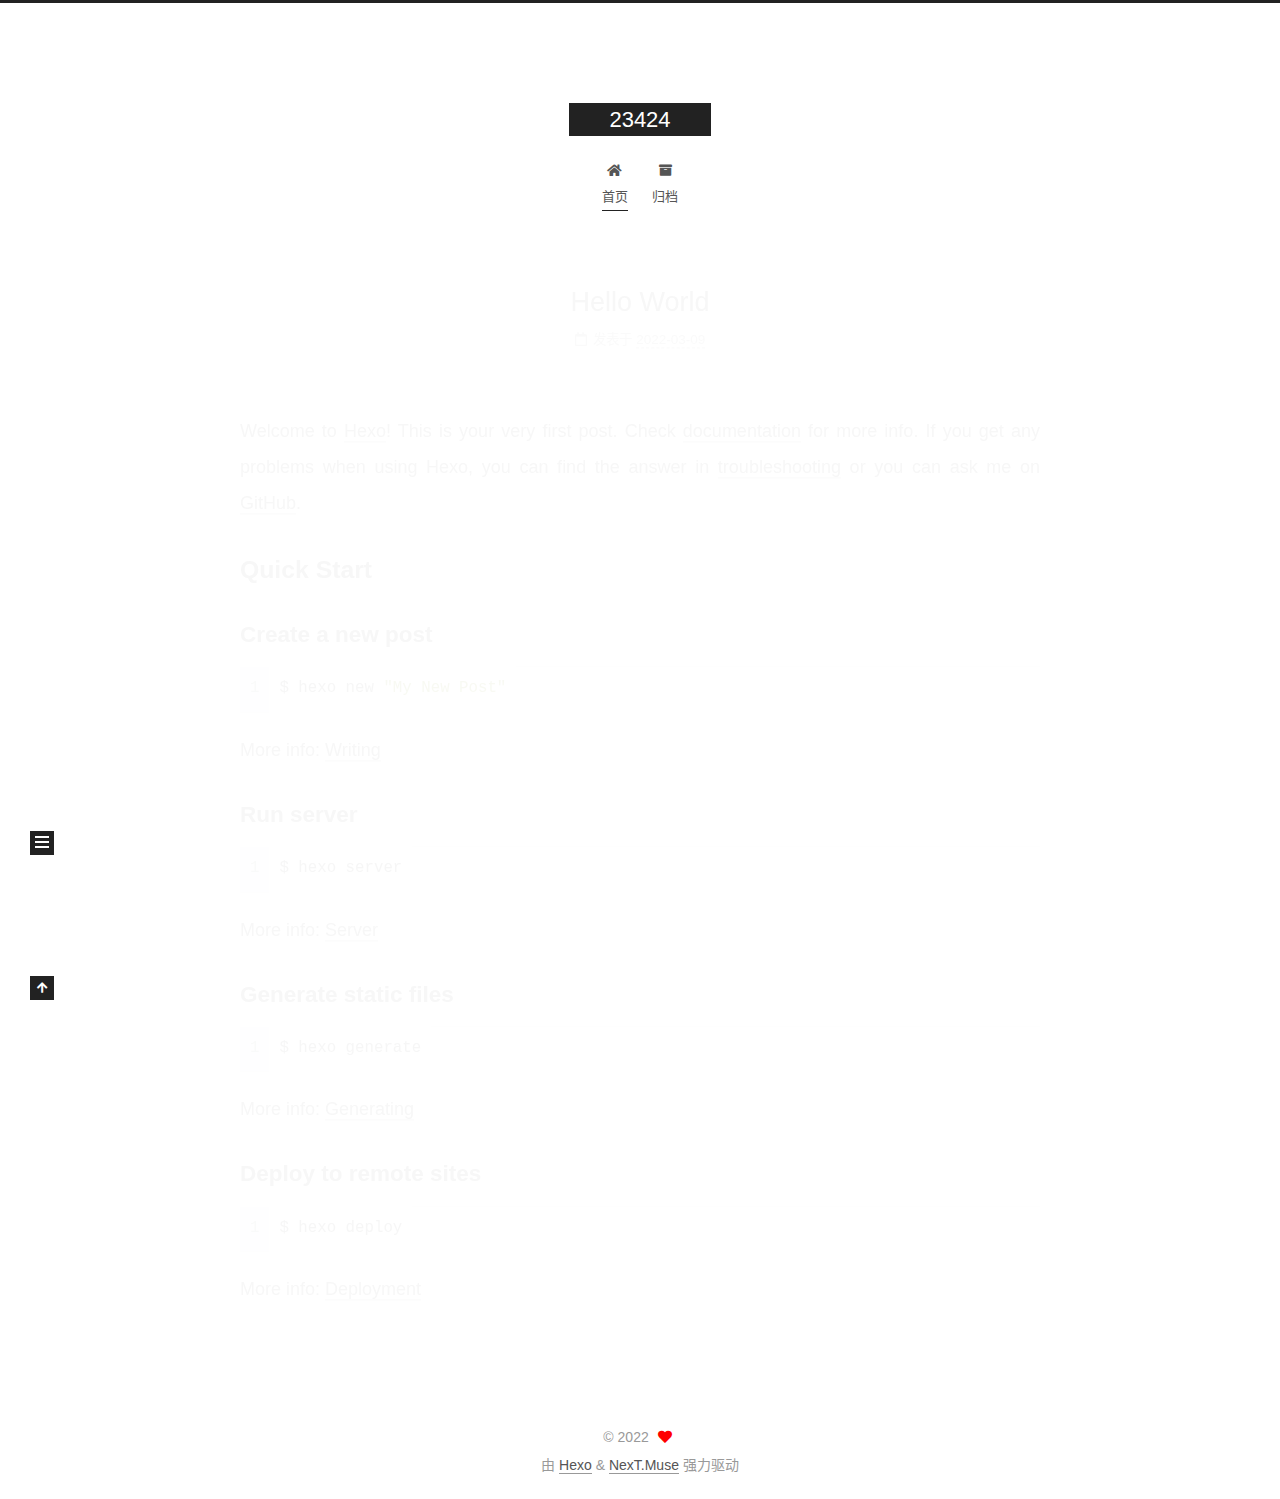
<file: index.html>
<!DOCTYPE html>
<html lang="zh-CN">
<head>
  <meta charset="UTF-8">
<meta name="viewport" content="width=device-width, initial-scale=1, maximum-scale=2">
<meta name="theme-color" content="#222">
<meta name="generator" content="Hexo 6.0.0">
  <link rel="apple-touch-icon" sizes="180x180" href="/images/apple-touch-icon-next.png">
  <link rel="icon" type="image/png" sizes="32x32" href="/images/favicon-32x32-next.png">
  <link rel="icon" type="image/png" sizes="16x16" href="/images/favicon-16x16-next.png">
  <link rel="mask-icon" href="/images/logo.svg" color="#222">

<link rel="stylesheet" href="/css/main.css">


<link rel="stylesheet" href="/lib/font-awesome/css/all.min.css">

<script id="hexo-configurations">
    var NexT = window.NexT || {};
    var CONFIG = {"hostname":"example.com","root":"/","scheme":"Muse","version":"7.8.0","exturl":false,"sidebar":{"position":"left","display":"post","padding":18,"offset":12,"onmobile":false},"copycode":{"enable":false,"show_result":false,"style":null},"back2top":{"enable":true,"sidebar":false,"scrollpercent":false},"bookmark":{"enable":false,"color":"#222","save":"auto"},"fancybox":false,"mediumzoom":false,"lazyload":false,"pangu":false,"comments":{"style":"tabs","active":null,"storage":true,"lazyload":false,"nav":null},"algolia":{"hits":{"per_page":10},"labels":{"input_placeholder":"Search for Posts","hits_empty":"We didn't find any results for the search: ${query}","hits_stats":"${hits} results found in ${time} ms"}},"localsearch":{"enable":false,"trigger":"auto","top_n_per_article":1,"unescape":false,"preload":false},"motion":{"enable":true,"async":false,"transition":{"post_block":"fadeIn","post_header":"slideDownIn","post_body":"slideDownIn","coll_header":"slideLeftIn","sidebar":"slideUpIn"}}};
  </script>

  <meta property="og:type" content="website">
<meta property="og:title" content="23424">
<meta property="og:url" content="http://example.com/index.html">
<meta property="og:site_name" content="23424">
<meta property="og:locale" content="zh_CN">
<meta name="twitter:card" content="summary">

<link rel="canonical" href="http://example.com/">


<script id="page-configurations">
  // https://hexo.io/docs/variables.html
  CONFIG.page = {
    sidebar: "",
    isHome : true,
    isPost : false,
    lang   : 'zh-CN'
  };
</script>

  <title>23424</title>
  






  <noscript>
  <style>
  .use-motion .brand,
  .use-motion .menu-item,
  .sidebar-inner,
  .use-motion .post-block,
  .use-motion .pagination,
  .use-motion .comments,
  .use-motion .post-header,
  .use-motion .post-body,
  .use-motion .collection-header { opacity: initial; }

  .use-motion .site-title,
  .use-motion .site-subtitle {
    opacity: initial;
    top: initial;
  }

  .use-motion .logo-line-before i { left: initial; }
  .use-motion .logo-line-after i { right: initial; }
  </style>
</noscript>

</head>

<body itemscope itemtype="http://schema.org/WebPage">
  <div class="container use-motion">
    <div class="headband"></div>

    <header class="header" itemscope itemtype="http://schema.org/WPHeader">
      <div class="header-inner"><div class="site-brand-container">
  <div class="site-nav-toggle">
    <div class="toggle" aria-label="切换导航栏">
      <span class="toggle-line toggle-line-first"></span>
      <span class="toggle-line toggle-line-middle"></span>
      <span class="toggle-line toggle-line-last"></span>
    </div>
  </div>

  <div class="site-meta">

    <a href="/" class="brand" rel="start">
      <span class="logo-line-before"><i></i></span>
      <h1 class="site-title">23424</h1>
      <span class="logo-line-after"><i></i></span>
    </a>
  </div>

  <div class="site-nav-right">
    <div class="toggle popup-trigger">
    </div>
  </div>
</div>




<nav class="site-nav">
  <ul id="menu" class="main-menu menu">
        <li class="menu-item menu-item-home">

    <a href="/" rel="section"><i class="fa fa-home fa-fw"></i>首页</a>

  </li>
        <li class="menu-item menu-item-archives">

    <a href="/archives/" rel="section"><i class="fa fa-archive fa-fw"></i>归档</a>

  </li>
  </ul>
</nav>




</div>
    </header>

    
  <div class="back-to-top">
    <i class="fa fa-arrow-up"></i>
    <span>0%</span>
  </div>


    <main class="main">
      <div class="main-inner">
        <div class="content-wrap">
          

          <div class="content index posts-expand">
            
      
  
  
  <article itemscope itemtype="http://schema.org/Article" class="post-block" lang="zh-CN">
    <link itemprop="mainEntityOfPage" href="http://example.com/2022/03/09/hello-world/">

    <span hidden itemprop="author" itemscope itemtype="http://schema.org/Person">
      <meta itemprop="image" content="/images/avatar.gif">
      <meta itemprop="name" content="">
      <meta itemprop="description" content="">
    </span>

    <span hidden itemprop="publisher" itemscope itemtype="http://schema.org/Organization">
      <meta itemprop="name" content="23424">
    </span>
      <header class="post-header">
        <h2 class="post-title" itemprop="name headline">
          
            <a href="/2022/03/09/hello-world/" class="post-title-link" itemprop="url">Hello World</a>
        </h2>

        <div class="post-meta">
            <span class="post-meta-item">
              <span class="post-meta-item-icon">
                <i class="far fa-calendar"></i>
              </span>
              <span class="post-meta-item-text">发表于</span>

              <time title="创建时间：2022-03-09 15:00:31" itemprop="dateCreated datePublished" datetime="2022-03-09T15:00:31+08:00">2022-03-09</time>
            </span>

          

        </div>
      </header>

    
    
    
    <div class="post-body" itemprop="articleBody">

      
          <p>Welcome to <a target="_blank" rel="noopener" href="https://hexo.io/">Hexo</a>! This is your very first post. Check <a target="_blank" rel="noopener" href="https://hexo.io/docs/">documentation</a> for more info. If you get any problems when using Hexo, you can find the answer in <a target="_blank" rel="noopener" href="https://hexo.io/docs/troubleshooting.html">troubleshooting</a> or you can ask me on <a target="_blank" rel="noopener" href="https://github.com/hexojs/hexo/issues">GitHub</a>.</p>
<h2 id="Quick-Start"><a href="#Quick-Start" class="headerlink" title="Quick Start"></a>Quick Start</h2><h3 id="Create-a-new-post"><a href="#Create-a-new-post" class="headerlink" title="Create a new post"></a>Create a new post</h3><figure class="highlight bash"><table><tr><td class="gutter"><pre><span class="line">1</span><br></pre></td><td class="code"><pre><span class="line">$ hexo new <span class="string">&quot;My New Post&quot;</span></span><br></pre></td></tr></table></figure>

<p>More info: <a target="_blank" rel="noopener" href="https://hexo.io/docs/writing.html">Writing</a></p>
<h3 id="Run-server"><a href="#Run-server" class="headerlink" title="Run server"></a>Run server</h3><figure class="highlight bash"><table><tr><td class="gutter"><pre><span class="line">1</span><br></pre></td><td class="code"><pre><span class="line">$ hexo server</span><br></pre></td></tr></table></figure>

<p>More info: <a target="_blank" rel="noopener" href="https://hexo.io/docs/server.html">Server</a></p>
<h3 id="Generate-static-files"><a href="#Generate-static-files" class="headerlink" title="Generate static files"></a>Generate static files</h3><figure class="highlight bash"><table><tr><td class="gutter"><pre><span class="line">1</span><br></pre></td><td class="code"><pre><span class="line">$ hexo generate</span><br></pre></td></tr></table></figure>

<p>More info: <a target="_blank" rel="noopener" href="https://hexo.io/docs/generating.html">Generating</a></p>
<h3 id="Deploy-to-remote-sites"><a href="#Deploy-to-remote-sites" class="headerlink" title="Deploy to remote sites"></a>Deploy to remote sites</h3><figure class="highlight bash"><table><tr><td class="gutter"><pre><span class="line">1</span><br></pre></td><td class="code"><pre><span class="line">$ hexo deploy</span><br></pre></td></tr></table></figure>

<p>More info: <a target="_blank" rel="noopener" href="https://hexo.io/docs/one-command-deployment.html">Deployment</a></p>

      
    </div>

    
    
    
      <footer class="post-footer">
        <div class="post-eof"></div>
      </footer>
  </article>
  
  
  


  



          </div>
          

<script>
  window.addEventListener('tabs:register', () => {
    let { activeClass } = CONFIG.comments;
    if (CONFIG.comments.storage) {
      activeClass = localStorage.getItem('comments_active') || activeClass;
    }
    if (activeClass) {
      let activeTab = document.querySelector(`a[href="#comment-${activeClass}"]`);
      if (activeTab) {
        activeTab.click();
      }
    }
  });
  if (CONFIG.comments.storage) {
    window.addEventListener('tabs:click', event => {
      if (!event.target.matches('.tabs-comment .tab-content .tab-pane')) return;
      let commentClass = event.target.classList[1];
      localStorage.setItem('comments_active', commentClass);
    });
  }
</script>

        </div>
          
  
  <div class="toggle sidebar-toggle">
    <span class="toggle-line toggle-line-first"></span>
    <span class="toggle-line toggle-line-middle"></span>
    <span class="toggle-line toggle-line-last"></span>
  </div>

  <aside class="sidebar">
    <div class="sidebar-inner">

      <ul class="sidebar-nav motion-element">
        <li class="sidebar-nav-toc">
          文章目录
        </li>
        <li class="sidebar-nav-overview">
          站点概览
        </li>
      </ul>

      <!--noindex-->
      <div class="post-toc-wrap sidebar-panel">
      </div>
      <!--/noindex-->

      <div class="site-overview-wrap sidebar-panel">
        <div class="site-author motion-element" itemprop="author" itemscope itemtype="http://schema.org/Person">
  <p class="site-author-name" itemprop="name"></p>
  <div class="site-description" itemprop="description"></div>
</div>
<div class="site-state-wrap motion-element">
  <nav class="site-state">
      <div class="site-state-item site-state-posts">
          <a href="/archives/">
        
          <span class="site-state-item-count">1</span>
          <span class="site-state-item-name">日志</span>
        </a>
      </div>
  </nav>
</div>



      </div>

    </div>
  </aside>
  <div id="sidebar-dimmer"></div>


      </div>
    </main>

    <footer class="footer">
      <div class="footer-inner">
        

        

<div class="copyright">
  
  &copy; 
  <span itemprop="copyrightYear">2022</span>
  <span class="with-love">
    <i class="fa fa-heart"></i>
  </span>
  <span class="author" itemprop="copyrightHolder"></span>
</div>
  <div class="powered-by">由 <a href="https://hexo.io/" class="theme-link" rel="noopener" target="_blank">Hexo</a> & <a href="https://muse.theme-next.org/" class="theme-link" rel="noopener" target="_blank">NexT.Muse</a> 强力驱动
  </div>

        








      </div>
    </footer>
  </div>

  
  <script src="/lib/anime.min.js"></script>
  <script src="/lib/velocity/velocity.min.js"></script>
  <script src="/lib/velocity/velocity.ui.min.js"></script>

<script src="/js/utils.js"></script>

<script src="/js/motion.js"></script>


<script src="/js/schemes/muse.js"></script>


<script src="/js/next-boot.js"></script>




  















  

  

</body>
</html>
</file>
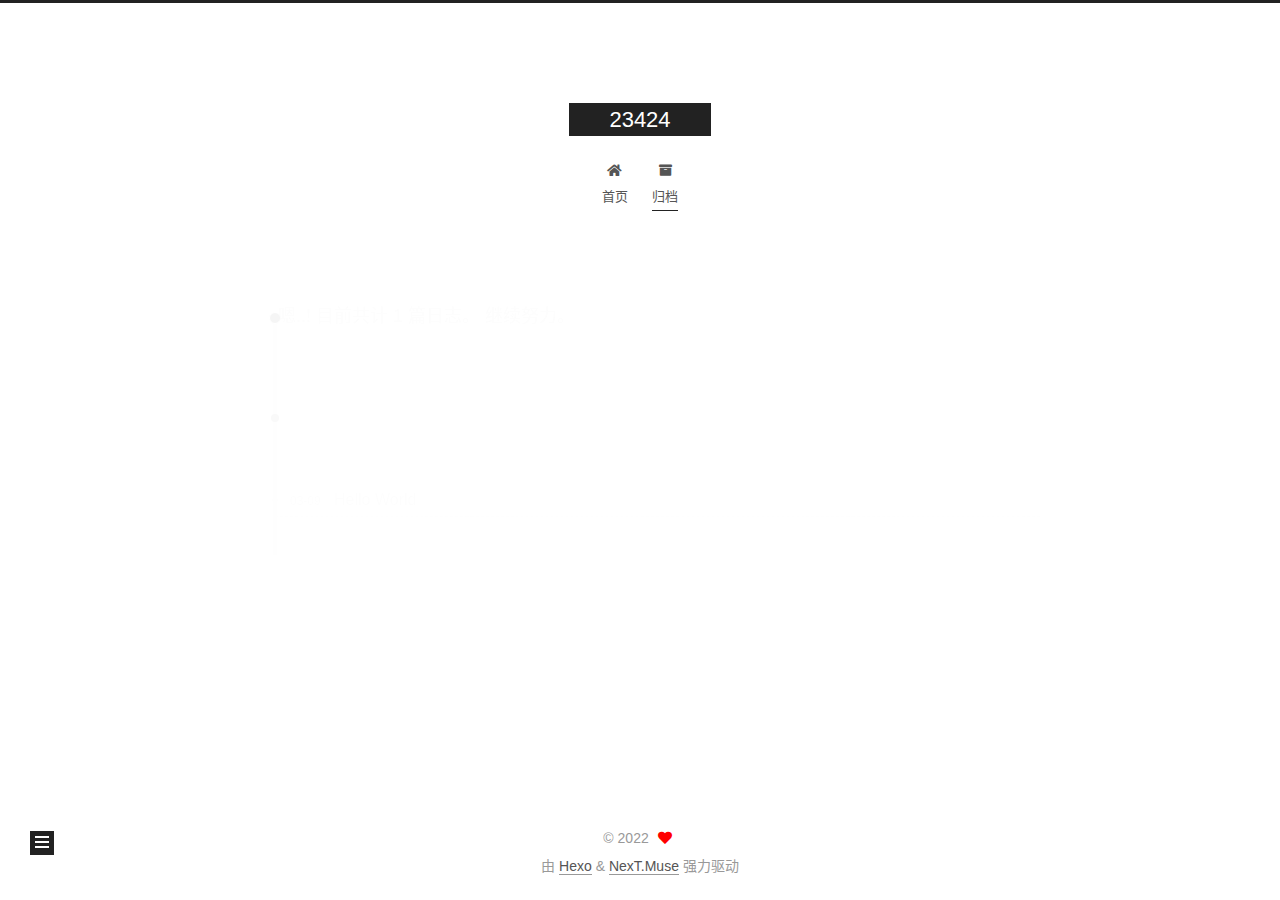
<file: archives/index.html>
<!DOCTYPE html>
<html lang="zh-CN">
<head>
  <meta charset="UTF-8">
<meta name="viewport" content="width=device-width, initial-scale=1, maximum-scale=2">
<meta name="theme-color" content="#222">
<meta name="generator" content="Hexo 6.0.0">
  <link rel="apple-touch-icon" sizes="180x180" href="/images/apple-touch-icon-next.png">
  <link rel="icon" type="image/png" sizes="32x32" href="/images/favicon-32x32-next.png">
  <link rel="icon" type="image/png" sizes="16x16" href="/images/favicon-16x16-next.png">
  <link rel="mask-icon" href="/images/logo.svg" color="#222">

<link rel="stylesheet" href="/css/main.css">


<link rel="stylesheet" href="/lib/font-awesome/css/all.min.css">

<script id="hexo-configurations">
    var NexT = window.NexT || {};
    var CONFIG = {"hostname":"example.com","root":"/","scheme":"Muse","version":"7.8.0","exturl":false,"sidebar":{"position":"left","display":"post","padding":18,"offset":12,"onmobile":false},"copycode":{"enable":false,"show_result":false,"style":null},"back2top":{"enable":true,"sidebar":false,"scrollpercent":false},"bookmark":{"enable":false,"color":"#222","save":"auto"},"fancybox":false,"mediumzoom":false,"lazyload":false,"pangu":false,"comments":{"style":"tabs","active":null,"storage":true,"lazyload":false,"nav":null},"algolia":{"hits":{"per_page":10},"labels":{"input_placeholder":"Search for Posts","hits_empty":"We didn't find any results for the search: ${query}","hits_stats":"${hits} results found in ${time} ms"}},"localsearch":{"enable":false,"trigger":"auto","top_n_per_article":1,"unescape":false,"preload":false},"motion":{"enable":true,"async":false,"transition":{"post_block":"fadeIn","post_header":"slideDownIn","post_body":"slideDownIn","coll_header":"slideLeftIn","sidebar":"slideUpIn"}}};
  </script>

  <meta property="og:type" content="website">
<meta property="og:title" content="23424">
<meta property="og:url" content="http://example.com/archives/index.html">
<meta property="og:site_name" content="23424">
<meta property="og:locale" content="zh_CN">
<meta name="twitter:card" content="summary">

<link rel="canonical" href="http://example.com/archives/">


<script id="page-configurations">
  // https://hexo.io/docs/variables.html
  CONFIG.page = {
    sidebar: "",
    isHome : false,
    isPost : false,
    lang   : 'zh-CN'
  };
</script>

  <title>归档 | 23424</title>
  






  <noscript>
  <style>
  .use-motion .brand,
  .use-motion .menu-item,
  .sidebar-inner,
  .use-motion .post-block,
  .use-motion .pagination,
  .use-motion .comments,
  .use-motion .post-header,
  .use-motion .post-body,
  .use-motion .collection-header { opacity: initial; }

  .use-motion .site-title,
  .use-motion .site-subtitle {
    opacity: initial;
    top: initial;
  }

  .use-motion .logo-line-before i { left: initial; }
  .use-motion .logo-line-after i { right: initial; }
  </style>
</noscript>

</head>

<body itemscope itemtype="http://schema.org/WebPage">
  <div class="container use-motion">
    <div class="headband"></div>

    <header class="header" itemscope itemtype="http://schema.org/WPHeader">
      <div class="header-inner"><div class="site-brand-container">
  <div class="site-nav-toggle">
    <div class="toggle" aria-label="切换导航栏">
      <span class="toggle-line toggle-line-first"></span>
      <span class="toggle-line toggle-line-middle"></span>
      <span class="toggle-line toggle-line-last"></span>
    </div>
  </div>

  <div class="site-meta">

    <a href="/" class="brand" rel="start">
      <span class="logo-line-before"><i></i></span>
      <h1 class="site-title">23424</h1>
      <span class="logo-line-after"><i></i></span>
    </a>
  </div>

  <div class="site-nav-right">
    <div class="toggle popup-trigger">
    </div>
  </div>
</div>




<nav class="site-nav">
  <ul id="menu" class="main-menu menu">
        <li class="menu-item menu-item-home">

    <a href="/" rel="section"><i class="fa fa-home fa-fw"></i>首页</a>

  </li>
        <li class="menu-item menu-item-archives">

    <a href="/archives/" rel="section"><i class="fa fa-archive fa-fw"></i>归档</a>

  </li>
  </ul>
</nav>




</div>
    </header>

    
  <div class="back-to-top">
    <i class="fa fa-arrow-up"></i>
    <span>0%</span>
  </div>


    <main class="main">
      <div class="main-inner">
        <div class="content-wrap">
          

          <div class="content archive">
            

  
  
  
  <div class="post-block">
    <div class="posts-collapse">
      <div class="collection-title">
        <span class="collection-header">嗯..! 目前共计 1 篇日志。 继续努力。</span>
      </div>

      
    <div class="collection-year">
      <span class="collection-header">2022</span>
    </div>

  <article itemscope itemtype="http://schema.org/Article">
    <header class="post-header">

      <div class="post-meta">
        <time itemprop="dateCreated"
              datetime="2022-03-09T15:00:31+08:00"
              content="2022-03-09">
          03-09
        </time>
      </div>

      <div class="post-title">
          <a class="post-title-link" href="/2022/03/09/hello-world/" itemprop="url">
            <span itemprop="name">Hello World</span>
          </a>
      </div>

    </header>
  </article>


    </div>
  </div>
  
  
  

  



          </div>
          

<script>
  window.addEventListener('tabs:register', () => {
    let { activeClass } = CONFIG.comments;
    if (CONFIG.comments.storage) {
      activeClass = localStorage.getItem('comments_active') || activeClass;
    }
    if (activeClass) {
      let activeTab = document.querySelector(`a[href="#comment-${activeClass}"]`);
      if (activeTab) {
        activeTab.click();
      }
    }
  });
  if (CONFIG.comments.storage) {
    window.addEventListener('tabs:click', event => {
      if (!event.target.matches('.tabs-comment .tab-content .tab-pane')) return;
      let commentClass = event.target.classList[1];
      localStorage.setItem('comments_active', commentClass);
    });
  }
</script>

        </div>
          
  
  <div class="toggle sidebar-toggle">
    <span class="toggle-line toggle-line-first"></span>
    <span class="toggle-line toggle-line-middle"></span>
    <span class="toggle-line toggle-line-last"></span>
  </div>

  <aside class="sidebar">
    <div class="sidebar-inner">

      <ul class="sidebar-nav motion-element">
        <li class="sidebar-nav-toc">
          文章目录
        </li>
        <li class="sidebar-nav-overview">
          站点概览
        </li>
      </ul>

      <!--noindex-->
      <div class="post-toc-wrap sidebar-panel">
      </div>
      <!--/noindex-->

      <div class="site-overview-wrap sidebar-panel">
        <div class="site-author motion-element" itemprop="author" itemscope itemtype="http://schema.org/Person">
  <p class="site-author-name" itemprop="name"></p>
  <div class="site-description" itemprop="description"></div>
</div>
<div class="site-state-wrap motion-element">
  <nav class="site-state">
      <div class="site-state-item site-state-posts">
          <a href="/archives/">
        
          <span class="site-state-item-count">1</span>
          <span class="site-state-item-name">日志</span>
        </a>
      </div>
  </nav>
</div>



      </div>

    </div>
  </aside>
  <div id="sidebar-dimmer"></div>


      </div>
    </main>

    <footer class="footer">
      <div class="footer-inner">
        

        

<div class="copyright">
  
  &copy; 
  <span itemprop="copyrightYear">2022</span>
  <span class="with-love">
    <i class="fa fa-heart"></i>
  </span>
  <span class="author" itemprop="copyrightHolder"></span>
</div>
  <div class="powered-by">由 <a href="https://hexo.io/" class="theme-link" rel="noopener" target="_blank">Hexo</a> & <a href="https://muse.theme-next.org/" class="theme-link" rel="noopener" target="_blank">NexT.Muse</a> 强力驱动
  </div>

        








      </div>
    </footer>
  </div>

  
  <script src="/lib/anime.min.js"></script>
  <script src="/lib/velocity/velocity.min.js"></script>
  <script src="/lib/velocity/velocity.ui.min.js"></script>

<script src="/js/utils.js"></script>

<script src="/js/motion.js"></script>


<script src="/js/schemes/muse.js"></script>


<script src="/js/next-boot.js"></script>




  















  

  

</body>
</html>
</file>
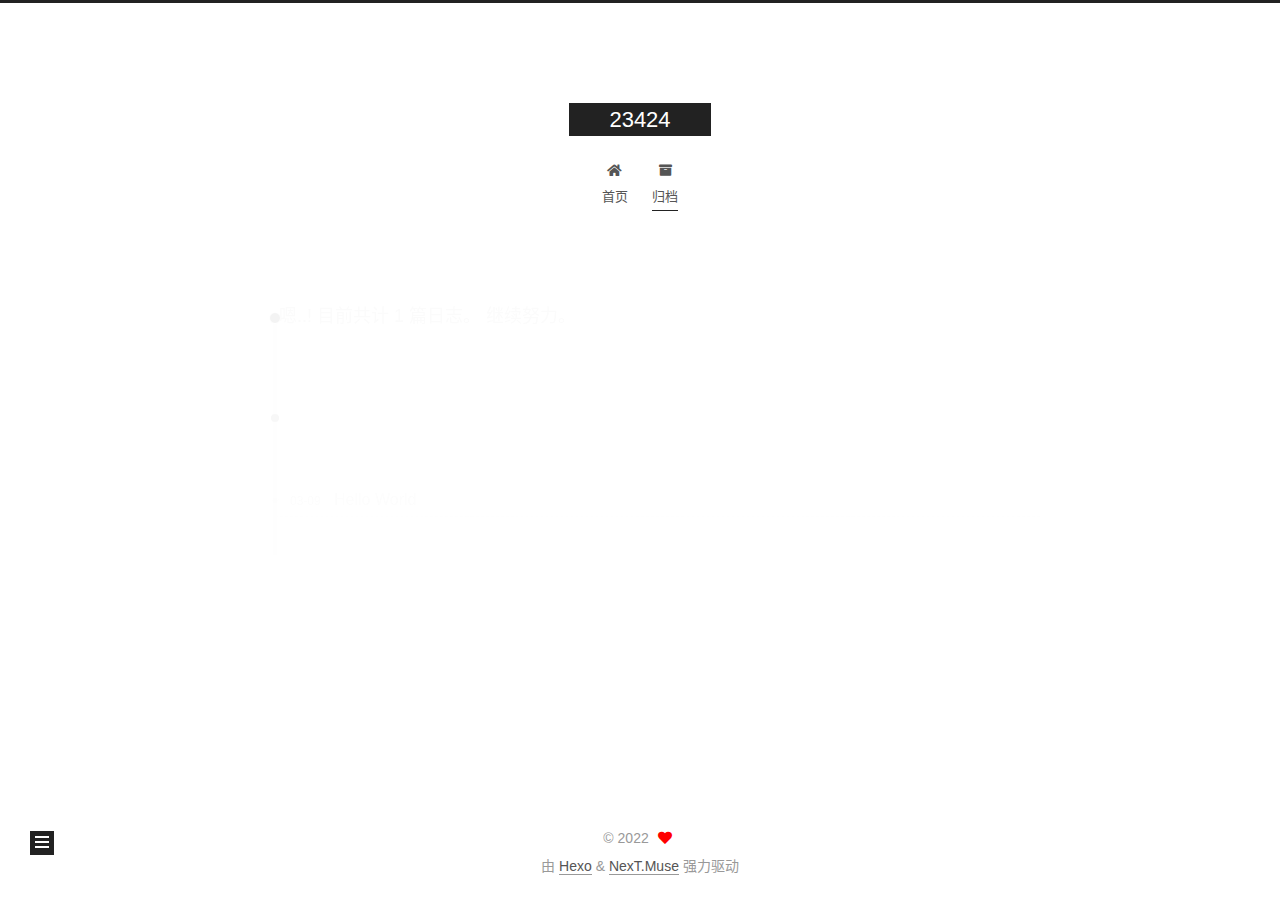
<file: archives/2022/index.html>
<!DOCTYPE html>
<html lang="zh-CN">
<head>
  <meta charset="UTF-8">
<meta name="viewport" content="width=device-width, initial-scale=1, maximum-scale=2">
<meta name="theme-color" content="#222">
<meta name="generator" content="Hexo 6.0.0">
  <link rel="apple-touch-icon" sizes="180x180" href="/images/apple-touch-icon-next.png">
  <link rel="icon" type="image/png" sizes="32x32" href="/images/favicon-32x32-next.png">
  <link rel="icon" type="image/png" sizes="16x16" href="/images/favicon-16x16-next.png">
  <link rel="mask-icon" href="/images/logo.svg" color="#222">

<link rel="stylesheet" href="/css/main.css">


<link rel="stylesheet" href="/lib/font-awesome/css/all.min.css">

<script id="hexo-configurations">
    var NexT = window.NexT || {};
    var CONFIG = {"hostname":"example.com","root":"/","scheme":"Muse","version":"7.8.0","exturl":false,"sidebar":{"position":"left","display":"post","padding":18,"offset":12,"onmobile":false},"copycode":{"enable":false,"show_result":false,"style":null},"back2top":{"enable":true,"sidebar":false,"scrollpercent":false},"bookmark":{"enable":false,"color":"#222","save":"auto"},"fancybox":false,"mediumzoom":false,"lazyload":false,"pangu":false,"comments":{"style":"tabs","active":null,"storage":true,"lazyload":false,"nav":null},"algolia":{"hits":{"per_page":10},"labels":{"input_placeholder":"Search for Posts","hits_empty":"We didn't find any results for the search: ${query}","hits_stats":"${hits} results found in ${time} ms"}},"localsearch":{"enable":false,"trigger":"auto","top_n_per_article":1,"unescape":false,"preload":false},"motion":{"enable":true,"async":false,"transition":{"post_block":"fadeIn","post_header":"slideDownIn","post_body":"slideDownIn","coll_header":"slideLeftIn","sidebar":"slideUpIn"}}};
  </script>

  <meta property="og:type" content="website">
<meta property="og:title" content="23424">
<meta property="og:url" content="http://example.com/archives/2022/index.html">
<meta property="og:site_name" content="23424">
<meta property="og:locale" content="zh_CN">
<meta name="twitter:card" content="summary">

<link rel="canonical" href="http://example.com/archives/2022/">


<script id="page-configurations">
  // https://hexo.io/docs/variables.html
  CONFIG.page = {
    sidebar: "",
    isHome : false,
    isPost : false,
    lang   : 'zh-CN'
  };
</script>

  <title>归档 | 23424</title>
  






  <noscript>
  <style>
  .use-motion .brand,
  .use-motion .menu-item,
  .sidebar-inner,
  .use-motion .post-block,
  .use-motion .pagination,
  .use-motion .comments,
  .use-motion .post-header,
  .use-motion .post-body,
  .use-motion .collection-header { opacity: initial; }

  .use-motion .site-title,
  .use-motion .site-subtitle {
    opacity: initial;
    top: initial;
  }

  .use-motion .logo-line-before i { left: initial; }
  .use-motion .logo-line-after i { right: initial; }
  </style>
</noscript>

</head>

<body itemscope itemtype="http://schema.org/WebPage">
  <div class="container use-motion">
    <div class="headband"></div>

    <header class="header" itemscope itemtype="http://schema.org/WPHeader">
      <div class="header-inner"><div class="site-brand-container">
  <div class="site-nav-toggle">
    <div class="toggle" aria-label="切换导航栏">
      <span class="toggle-line toggle-line-first"></span>
      <span class="toggle-line toggle-line-middle"></span>
      <span class="toggle-line toggle-line-last"></span>
    </div>
  </div>

  <div class="site-meta">

    <a href="/" class="brand" rel="start">
      <span class="logo-line-before"><i></i></span>
      <h1 class="site-title">23424</h1>
      <span class="logo-line-after"><i></i></span>
    </a>
  </div>

  <div class="site-nav-right">
    <div class="toggle popup-trigger">
    </div>
  </div>
</div>




<nav class="site-nav">
  <ul id="menu" class="main-menu menu">
        <li class="menu-item menu-item-home">

    <a href="/" rel="section"><i class="fa fa-home fa-fw"></i>首页</a>

  </li>
        <li class="menu-item menu-item-archives">

    <a href="/archives/" rel="section"><i class="fa fa-archive fa-fw"></i>归档</a>

  </li>
  </ul>
</nav>




</div>
    </header>

    
  <div class="back-to-top">
    <i class="fa fa-arrow-up"></i>
    <span>0%</span>
  </div>


    <main class="main">
      <div class="main-inner">
        <div class="content-wrap">
          

          <div class="content archive">
            

  
  
  
  <div class="post-block">
    <div class="posts-collapse">
      <div class="collection-title">
        <span class="collection-header">嗯..! 目前共计 1 篇日志。 继续努力。</span>
      </div>

      
    <div class="collection-year">
      <span class="collection-header">2022</span>
    </div>

  <article itemscope itemtype="http://schema.org/Article">
    <header class="post-header">

      <div class="post-meta">
        <time itemprop="dateCreated"
              datetime="2022-03-09T15:00:31+08:00"
              content="2022-03-09">
          03-09
        </time>
      </div>

      <div class="post-title">
          <a class="post-title-link" href="/2022/03/09/hello-world/" itemprop="url">
            <span itemprop="name">Hello World</span>
          </a>
      </div>

    </header>
  </article>


    </div>
  </div>
  
  
  

  



          </div>
          

<script>
  window.addEventListener('tabs:register', () => {
    let { activeClass } = CONFIG.comments;
    if (CONFIG.comments.storage) {
      activeClass = localStorage.getItem('comments_active') || activeClass;
    }
    if (activeClass) {
      let activeTab = document.querySelector(`a[href="#comment-${activeClass}"]`);
      if (activeTab) {
        activeTab.click();
      }
    }
  });
  if (CONFIG.comments.storage) {
    window.addEventListener('tabs:click', event => {
      if (!event.target.matches('.tabs-comment .tab-content .tab-pane')) return;
      let commentClass = event.target.classList[1];
      localStorage.setItem('comments_active', commentClass);
    });
  }
</script>

        </div>
          
  
  <div class="toggle sidebar-toggle">
    <span class="toggle-line toggle-line-first"></span>
    <span class="toggle-line toggle-line-middle"></span>
    <span class="toggle-line toggle-line-last"></span>
  </div>

  <aside class="sidebar">
    <div class="sidebar-inner">

      <ul class="sidebar-nav motion-element">
        <li class="sidebar-nav-toc">
          文章目录
        </li>
        <li class="sidebar-nav-overview">
          站点概览
        </li>
      </ul>

      <!--noindex-->
      <div class="post-toc-wrap sidebar-panel">
      </div>
      <!--/noindex-->

      <div class="site-overview-wrap sidebar-panel">
        <div class="site-author motion-element" itemprop="author" itemscope itemtype="http://schema.org/Person">
  <p class="site-author-name" itemprop="name"></p>
  <div class="site-description" itemprop="description"></div>
</div>
<div class="site-state-wrap motion-element">
  <nav class="site-state">
      <div class="site-state-item site-state-posts">
          <a href="/archives/">
        
          <span class="site-state-item-count">1</span>
          <span class="site-state-item-name">日志</span>
        </a>
      </div>
  </nav>
</div>



      </div>

    </div>
  </aside>
  <div id="sidebar-dimmer"></div>


      </div>
    </main>

    <footer class="footer">
      <div class="footer-inner">
        

        

<div class="copyright">
  
  &copy; 
  <span itemprop="copyrightYear">2022</span>
  <span class="with-love">
    <i class="fa fa-heart"></i>
  </span>
  <span class="author" itemprop="copyrightHolder"></span>
</div>
  <div class="powered-by">由 <a href="https://hexo.io/" class="theme-link" rel="noopener" target="_blank">Hexo</a> & <a href="https://muse.theme-next.org/" class="theme-link" rel="noopener" target="_blank">NexT.Muse</a> 强力驱动
  </div>

        








      </div>
    </footer>
  </div>

  
  <script src="/lib/anime.min.js"></script>
  <script src="/lib/velocity/velocity.min.js"></script>
  <script src="/lib/velocity/velocity.ui.min.js"></script>

<script src="/js/utils.js"></script>

<script src="/js/motion.js"></script>


<script src="/js/schemes/muse.js"></script>


<script src="/js/next-boot.js"></script>




  















  

  

</body>
</html>
</file>
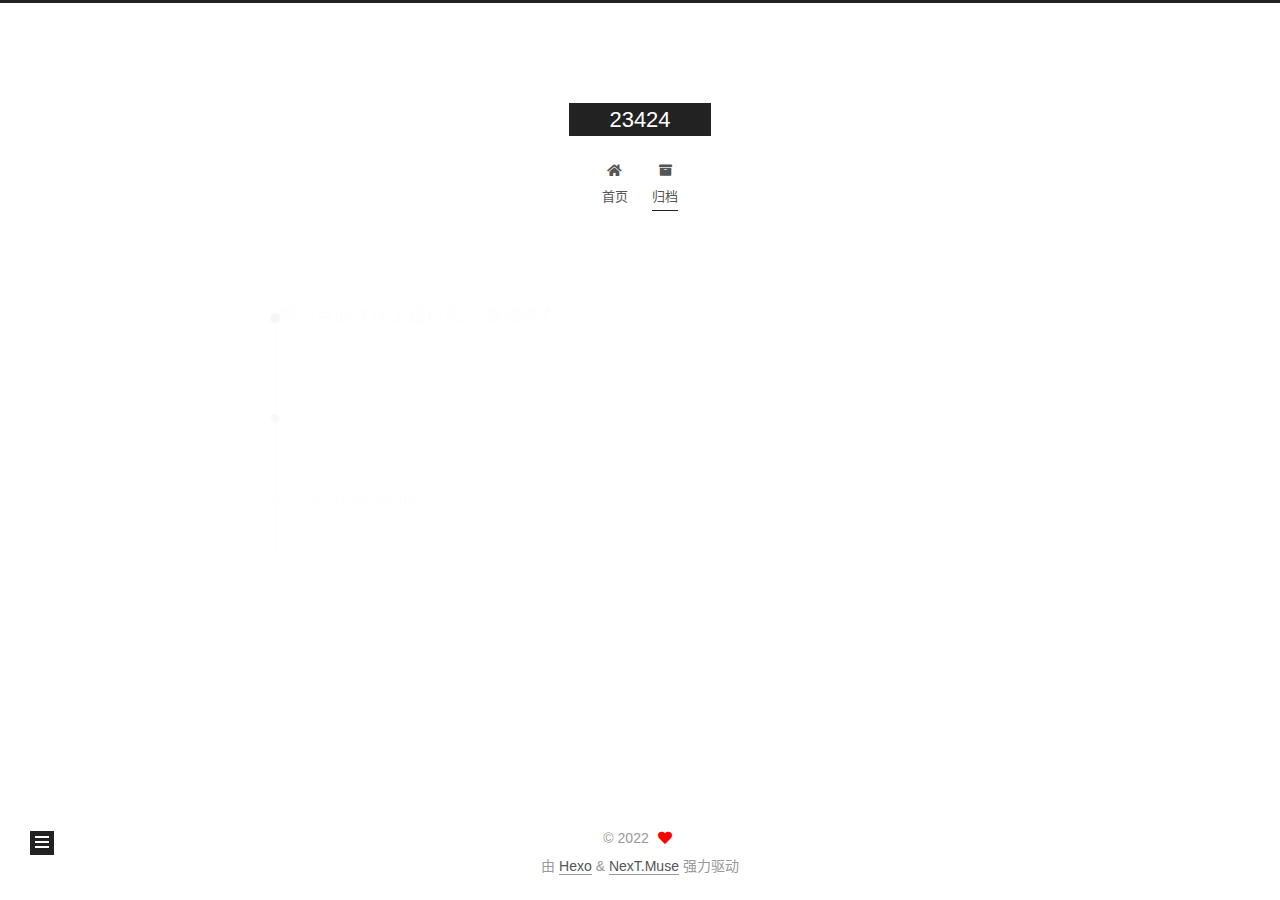
<file: archives/2022/03/index.html>
<!DOCTYPE html>
<html lang="zh-CN">
<head>
  <meta charset="UTF-8">
<meta name="viewport" content="width=device-width, initial-scale=1, maximum-scale=2">
<meta name="theme-color" content="#222">
<meta name="generator" content="Hexo 6.0.0">
  <link rel="apple-touch-icon" sizes="180x180" href="/images/apple-touch-icon-next.png">
  <link rel="icon" type="image/png" sizes="32x32" href="/images/favicon-32x32-next.png">
  <link rel="icon" type="image/png" sizes="16x16" href="/images/favicon-16x16-next.png">
  <link rel="mask-icon" href="/images/logo.svg" color="#222">

<link rel="stylesheet" href="/css/main.css">


<link rel="stylesheet" href="/lib/font-awesome/css/all.min.css">

<script id="hexo-configurations">
    var NexT = window.NexT || {};
    var CONFIG = {"hostname":"example.com","root":"/","scheme":"Muse","version":"7.8.0","exturl":false,"sidebar":{"position":"left","display":"post","padding":18,"offset":12,"onmobile":false},"copycode":{"enable":false,"show_result":false,"style":null},"back2top":{"enable":true,"sidebar":false,"scrollpercent":false},"bookmark":{"enable":false,"color":"#222","save":"auto"},"fancybox":false,"mediumzoom":false,"lazyload":false,"pangu":false,"comments":{"style":"tabs","active":null,"storage":true,"lazyload":false,"nav":null},"algolia":{"hits":{"per_page":10},"labels":{"input_placeholder":"Search for Posts","hits_empty":"We didn't find any results for the search: ${query}","hits_stats":"${hits} results found in ${time} ms"}},"localsearch":{"enable":false,"trigger":"auto","top_n_per_article":1,"unescape":false,"preload":false},"motion":{"enable":true,"async":false,"transition":{"post_block":"fadeIn","post_header":"slideDownIn","post_body":"slideDownIn","coll_header":"slideLeftIn","sidebar":"slideUpIn"}}};
  </script>

  <meta property="og:type" content="website">
<meta property="og:title" content="23424">
<meta property="og:url" content="http://example.com/archives/2022/03/index.html">
<meta property="og:site_name" content="23424">
<meta property="og:locale" content="zh_CN">
<meta name="twitter:card" content="summary">

<link rel="canonical" href="http://example.com/archives/2022/03/">


<script id="page-configurations">
  // https://hexo.io/docs/variables.html
  CONFIG.page = {
    sidebar: "",
    isHome : false,
    isPost : false,
    lang   : 'zh-CN'
  };
</script>

  <title>归档 | 23424</title>
  






  <noscript>
  <style>
  .use-motion .brand,
  .use-motion .menu-item,
  .sidebar-inner,
  .use-motion .post-block,
  .use-motion .pagination,
  .use-motion .comments,
  .use-motion .post-header,
  .use-motion .post-body,
  .use-motion .collection-header { opacity: initial; }

  .use-motion .site-title,
  .use-motion .site-subtitle {
    opacity: initial;
    top: initial;
  }

  .use-motion .logo-line-before i { left: initial; }
  .use-motion .logo-line-after i { right: initial; }
  </style>
</noscript>

</head>

<body itemscope itemtype="http://schema.org/WebPage">
  <div class="container use-motion">
    <div class="headband"></div>

    <header class="header" itemscope itemtype="http://schema.org/WPHeader">
      <div class="header-inner"><div class="site-brand-container">
  <div class="site-nav-toggle">
    <div class="toggle" aria-label="切换导航栏">
      <span class="toggle-line toggle-line-first"></span>
      <span class="toggle-line toggle-line-middle"></span>
      <span class="toggle-line toggle-line-last"></span>
    </div>
  </div>

  <div class="site-meta">

    <a href="/" class="brand" rel="start">
      <span class="logo-line-before"><i></i></span>
      <h1 class="site-title">23424</h1>
      <span class="logo-line-after"><i></i></span>
    </a>
  </div>

  <div class="site-nav-right">
    <div class="toggle popup-trigger">
    </div>
  </div>
</div>




<nav class="site-nav">
  <ul id="menu" class="main-menu menu">
        <li class="menu-item menu-item-home">

    <a href="/" rel="section"><i class="fa fa-home fa-fw"></i>首页</a>

  </li>
        <li class="menu-item menu-item-archives">

    <a href="/archives/" rel="section"><i class="fa fa-archive fa-fw"></i>归档</a>

  </li>
  </ul>
</nav>




</div>
    </header>

    
  <div class="back-to-top">
    <i class="fa fa-arrow-up"></i>
    <span>0%</span>
  </div>


    <main class="main">
      <div class="main-inner">
        <div class="content-wrap">
          

          <div class="content archive">
            

  
  
  
  <div class="post-block">
    <div class="posts-collapse">
      <div class="collection-title">
        <span class="collection-header">嗯..! 目前共计 1 篇日志。 继续努力。</span>
      </div>

      
    <div class="collection-year">
      <span class="collection-header">2022</span>
    </div>

  <article itemscope itemtype="http://schema.org/Article">
    <header class="post-header">

      <div class="post-meta">
        <time itemprop="dateCreated"
              datetime="2022-03-09T15:00:31+08:00"
              content="2022-03-09">
          03-09
        </time>
      </div>

      <div class="post-title">
          <a class="post-title-link" href="/2022/03/09/hello-world/" itemprop="url">
            <span itemprop="name">Hello World</span>
          </a>
      </div>

    </header>
  </article>


    </div>
  </div>
  
  
  

  



          </div>
          

<script>
  window.addEventListener('tabs:register', () => {
    let { activeClass } = CONFIG.comments;
    if (CONFIG.comments.storage) {
      activeClass = localStorage.getItem('comments_active') || activeClass;
    }
    if (activeClass) {
      let activeTab = document.querySelector(`a[href="#comment-${activeClass}"]`);
      if (activeTab) {
        activeTab.click();
      }
    }
  });
  if (CONFIG.comments.storage) {
    window.addEventListener('tabs:click', event => {
      if (!event.target.matches('.tabs-comment .tab-content .tab-pane')) return;
      let commentClass = event.target.classList[1];
      localStorage.setItem('comments_active', commentClass);
    });
  }
</script>

        </div>
          
  
  <div class="toggle sidebar-toggle">
    <span class="toggle-line toggle-line-first"></span>
    <span class="toggle-line toggle-line-middle"></span>
    <span class="toggle-line toggle-line-last"></span>
  </div>

  <aside class="sidebar">
    <div class="sidebar-inner">

      <ul class="sidebar-nav motion-element">
        <li class="sidebar-nav-toc">
          文章目录
        </li>
        <li class="sidebar-nav-overview">
          站点概览
        </li>
      </ul>

      <!--noindex-->
      <div class="post-toc-wrap sidebar-panel">
      </div>
      <!--/noindex-->

      <div class="site-overview-wrap sidebar-panel">
        <div class="site-author motion-element" itemprop="author" itemscope itemtype="http://schema.org/Person">
  <p class="site-author-name" itemprop="name"></p>
  <div class="site-description" itemprop="description"></div>
</div>
<div class="site-state-wrap motion-element">
  <nav class="site-state">
      <div class="site-state-item site-state-posts">
          <a href="/archives/">
        
          <span class="site-state-item-count">1</span>
          <span class="site-state-item-name">日志</span>
        </a>
      </div>
  </nav>
</div>



      </div>

    </div>
  </aside>
  <div id="sidebar-dimmer"></div>


      </div>
    </main>

    <footer class="footer">
      <div class="footer-inner">
        

        

<div class="copyright">
  
  &copy; 
  <span itemprop="copyrightYear">2022</span>
  <span class="with-love">
    <i class="fa fa-heart"></i>
  </span>
  <span class="author" itemprop="copyrightHolder"></span>
</div>
  <div class="powered-by">由 <a href="https://hexo.io/" class="theme-link" rel="noopener" target="_blank">Hexo</a> & <a href="https://muse.theme-next.org/" class="theme-link" rel="noopener" target="_blank">NexT.Muse</a> 强力驱动
  </div>

        








      </div>
    </footer>
  </div>

  
  <script src="/lib/anime.min.js"></script>
  <script src="/lib/velocity/velocity.min.js"></script>
  <script src="/lib/velocity/velocity.ui.min.js"></script>

<script src="/js/utils.js"></script>

<script src="/js/motion.js"></script>


<script src="/js/schemes/muse.js"></script>


<script src="/js/next-boot.js"></script>




  















  

  

</body>
</html>
</file>
<file: css/main.css>
:root {
  --body-bg-color: #fff;
  --content-bg-color: #fff;
  --card-bg-color: #f5f5f5;
  --text-color: #555;
  --blockquote-color: #666;
  --link-color: #555;
  --link-hover-color: #222;
  --brand-color: #fff;
  --brand-hover-color: #fff;
  --table-row-odd-bg-color: #f9f9f9;
  --table-row-hover-bg-color: #f5f5f5;
  --menu-item-bg-color: #f5f5f5;
  --btn-default-bg: #222;
  --btn-default-color: #fff;
  --btn-default-border-color: #222;
  --btn-default-hover-bg: #fff;
  --btn-default-hover-color: #222;
  --btn-default-hover-border-color: #222;
}
html {
  line-height: 1.15; /* 1 */
  -webkit-text-size-adjust: 100%; /* 2 */
}
body {
  margin: 0;
}
main {
  display: block;
}
h1 {
  font-size: 2em;
  margin: 0.67em 0;
}
hr {
  box-sizing: content-box; /* 1 */
  height: 0; /* 1 */
  overflow: visible; /* 2 */
}
pre {
  font-family: monospace, monospace; /* 1 */
  font-size: 1em; /* 2 */
}
a {
  background: transparent;
}
abbr[title] {
  border-bottom: none; /* 1 */
  text-decoration: underline; /* 2 */
  text-decoration: underline dotted; /* 2 */
}
b,
strong {
  font-weight: bolder;
}
code,
kbd,
samp {
  font-family: monospace, monospace; /* 1 */
  font-size: 1em; /* 2 */
}
small {
  font-size: 80%;
}
sub,
sup {
  font-size: 75%;
  line-height: 0;
  position: relative;
  vertical-align: baseline;
}
sub {
  bottom: -0.25em;
}
sup {
  top: -0.5em;
}
img {
  border-style: none;
}
button,
input,
optgroup,
select,
textarea {
  font-family: inherit; /* 1 */
  font-size: 100%; /* 1 */
  line-height: 1.15; /* 1 */
  margin: 0; /* 2 */
}
button,
input {
/* 1 */
  overflow: visible;
}
button,
select {
/* 1 */
  text-transform: none;
}
button,
[type='button'],
[type='reset'],
[type='submit'] {
  -webkit-appearance: button;
}
button::-moz-focus-inner,
[type='button']::-moz-focus-inner,
[type='reset']::-moz-focus-inner,
[type='submit']::-moz-focus-inner {
  border-style: none;
  padding: 0;
}
button:-moz-focusring,
[type='button']:-moz-focusring,
[type='reset']:-moz-focusring,
[type='submit']:-moz-focusring {
  outline: 1px dotted ButtonText;
}
fieldset {
  padding: 0.35em 0.75em 0.625em;
}
legend {
  box-sizing: border-box; /* 1 */
  color: inherit; /* 2 */
  display: table; /* 1 */
  max-width: 100%; /* 1 */
  padding: 0; /* 3 */
  white-space: normal; /* 1 */
}
progress {
  vertical-align: baseline;
}
textarea {
  overflow: auto;
}
[type='checkbox'],
[type='radio'] {
  box-sizing: border-box; /* 1 */
  padding: 0; /* 2 */
}
[type='number']::-webkit-inner-spin-button,
[type='number']::-webkit-outer-spin-button {
  height: auto;
}
[type='search'] {
  outline-offset: -2px; /* 2 */
  -webkit-appearance: textfield; /* 1 */
}
[type='search']::-webkit-search-decoration {
  -webkit-appearance: none;
}
::-webkit-file-upload-button {
  font: inherit; /* 2 */
  -webkit-appearance: button; /* 1 */
}
details {
  display: block;
}
summary {
  display: list-item;
}
template {
  display: none;
}
[hidden] {
  display: none;
}
::selection {
  background: #262a30;
  color: #eee;
}
html,
body {
  height: 100%;
}
body {
  background: var(--body-bg-color);
  color: var(--text-color);
  font-family: 'Lato', "PingFang SC", "Microsoft YaHei", sans-serif;
  font-size: 1em;
  line-height: 2;
}
@media (max-width: 991px) {
  body {
    padding-left: 0 !important;
    padding-right: 0 !important;
  }
}
h1,
h2,
h3,
h4,
h5,
h6 {
  font-family: 'Lato', "PingFang SC", "Microsoft YaHei", sans-serif;
  font-weight: bold;
  line-height: 1.5;
  margin: 20px 0 15px;
}
h1 {
  font-size: 1.5em;
}
h2 {
  font-size: 1.375em;
}
h3 {
  font-size: 1.25em;
}
h4 {
  font-size: 1.125em;
}
h5 {
  font-size: 1em;
}
h6 {
  font-size: 0.875em;
}
p {
  margin: 0 0 20px 0;
}
a,
span.exturl {
  border-bottom: 1px solid #999;
  color: var(--link-color);
  outline: 0;
  text-decoration: none;
  overflow-wrap: break-word;
  word-wrap: break-word;
  cursor: pointer;
}
a:hover,
span.exturl:hover {
  border-bottom-color: var(--link-hover-color);
  color: var(--link-hover-color);
}
iframe,
img,
video {
  display: block;
  margin-left: auto;
  margin-right: auto;
  max-width: 100%;
}
hr {
  background-image: repeating-linear-gradient(-45deg, #ddd, #ddd 4px, transparent 4px, transparent 8px);
  border: 0;
  height: 3px;
  margin: 40px 0;
}
blockquote {
  border-left: 4px solid #ddd;
  color: var(--blockquote-color);
  margin: 0;
  padding: 0 15px;
}
blockquote cite::before {
  content: '-';
  padding: 0 5px;
}
dt {
  font-weight: bold;
}
dd {
  margin: 0;
  padding: 0;
}
kbd {
  background-color: #f5f5f5;
  background-image: linear-gradient(#eee, #fff, #eee);
  border: 1px solid #ccc;
  border-radius: 0.2em;
  box-shadow: 0.1em 0.1em 0.2em rgba(0,0,0,0.1);
  color: #555;
  font-family: inherit;
  padding: 0.1em 0.3em;
  white-space: nowrap;
}
.table-container {
  overflow: auto;
}
table {
  border-collapse: collapse;
  border-spacing: 0;
  font-size: 0.875em;
  margin: 0 0 20px 0;
  width: 100%;
}
tbody tr:nth-of-type(odd) {
  background: var(--table-row-odd-bg-color);
}
tbody tr:hover {
  background: var(--table-row-hover-bg-color);
}
caption,
th,
td {
  font-weight: normal;
  padding: 8px;
  vertical-align: middle;
}
th,
td {
  border: 1px solid #ddd;
  border-bottom: 3px solid #ddd;
}
th {
  font-weight: 700;
  padding-bottom: 10px;
}
td {
  border-bottom-width: 1px;
}
.btn {
  background: var(--btn-default-bg);
  border: 2px solid var(--btn-default-border-color);
  border-radius: 0;
  color: var(--btn-default-color);
  display: inline-block;
  font-size: 0.875em;
  line-height: 2;
  padding: 0 20px;
  text-decoration: none;
  transition-property: background-color;
  transition-delay: 0s;
  transition-duration: 0.2s;
  transition-timing-function: ease-in-out;
}
.btn:hover {
  background: var(--btn-default-hover-bg);
  border-color: var(--btn-default-hover-border-color);
  color: var(--btn-default-hover-color);
}
.btn + .btn {
  margin: 0 0 8px 8px;
}
.btn .fa-fw {
  text-align: left;
  width: 1.285714285714286em;
}
.toggle {
  line-height: 0;
}
.toggle .toggle-line {
  background: #fff;
  display: inline-block;
  height: 2px;
  left: 0;
  position: relative;
  top: 0;
  transition: all 0.4s;
  vertical-align: top;
  width: 100%;
}
.toggle .toggle-line:not(:first-child) {
  margin-top: 3px;
}
.toggle.toggle-arrow .toggle-line-first {
  left: 50%;
  top: 2px;
  transform: rotate(45deg);
  width: 50%;
}
.toggle.toggle-arrow .toggle-line-middle {
  left: 2px;
  width: 90%;
}
.toggle.toggle-arrow .toggle-line-last {
  left: 50%;
  top: -2px;
  transform: rotate(-45deg);
  width: 50%;
}
.toggle.toggle-close .toggle-line-first {
  transform: rotate(-45deg);
  top: 5px;
}
.toggle.toggle-close .toggle-line-middle {
  opacity: 0;
}
.toggle.toggle-close .toggle-line-last {
  transform: rotate(45deg);
  top: -5px;
}
.highlight,
pre {
  background: #f7f7f7;
  color: #4d4d4c;
  line-height: 1.6;
  margin: 0 auto 20px;
}
pre,
code {
  font-family: consolas, Menlo, monospace, "PingFang SC", "Microsoft YaHei";
}
code {
  background: #eee;
  border-radius: 3px;
  color: #555;
  padding: 2px 4px;
  overflow-wrap: break-word;
  word-wrap: break-word;
}
.highlight *::selection {
  background: #d6d6d6;
}
.highlight pre {
  border: 0;
  margin: 0;
  padding: 10px 0;
}
.highlight table {
  border: 0;
  margin: 0;
  width: auto;
}
.highlight td {
  border: 0;
  padding: 0;
}
.highlight figcaption {
  background: #eff2f3;
  color: #4d4d4c;
  display: flex;
  font-size: 0.875em;
  justify-content: space-between;
  line-height: 1.2;
  padding: 0.5em;
}
.highlight figcaption a {
  color: #4d4d4c;
}
.highlight figcaption a:hover {
  border-bottom-color: #4d4d4c;
}
.highlight .gutter {
  -moz-user-select: none;
  -ms-user-select: none;
  -webkit-user-select: none;
  user-select: none;
}
.highlight .gutter pre {
  background: #eff2f3;
  color: #869194;
  padding-left: 10px;
  padding-right: 10px;
  text-align: right;
}
.highlight .code pre {
  background: #f7f7f7;
  padding-left: 10px;
  width: 100%;
}
.gist table {
  width: auto;
}
.gist table td {
  border: 0;
}
pre {
  overflow: auto;
  padding: 10px;
}
pre code {
  background: none;
  color: #4d4d4c;
  font-size: 0.875em;
  padding: 0;
  text-shadow: none;
}
pre .deletion {
  background: #fdd;
}
pre .addition {
  background: #dfd;
}
pre .meta {
  color: #eab700;
  -moz-user-select: none;
  -ms-user-select: none;
  -webkit-user-select: none;
  user-select: none;
}
pre .comment {
  color: #8e908c;
}
pre .variable,
pre .attribute,
pre .tag,
pre .name,
pre .regexp,
pre .ruby .constant,
pre .xml .tag .title,
pre .xml .pi,
pre .xml .doctype,
pre .html .doctype,
pre .css .id,
pre .css .class,
pre .css .pseudo {
  color: #c82829;
}
pre .number,
pre .preprocessor,
pre .built_in,
pre .builtin-name,
pre .literal,
pre .params,
pre .constant,
pre .command {
  color: #f5871f;
}
pre .ruby .class .title,
pre .css .rules .attribute,
pre .string,
pre .symbol,
pre .value,
pre .inheritance,
pre .header,
pre .ruby .symbol,
pre .xml .cdata,
pre .special,
pre .formula {
  color: #718c00;
}
pre .title,
pre .css .hexcolor {
  color: #3e999f;
}
pre .function,
pre .python .decorator,
pre .python .title,
pre .ruby .function .title,
pre .ruby .title .keyword,
pre .perl .sub,
pre .javascript .title,
pre .coffeescript .title {
  color: #4271ae;
}
pre .keyword,
pre .javascript .function {
  color: #8959a8;
}
.blockquote-center {
  border-left: none;
  margin: 40px 0;
  padding: 0;
  position: relative;
  text-align: center;
}
.blockquote-center .fa {
  display: block;
  opacity: 0.6;
  position: absolute;
  width: 100%;
}
.blockquote-center .fa-quote-left {
  border-top: 1px solid #ccc;
  text-align: left;
  top: -20px;
}
.blockquote-center .fa-quote-right {
  border-bottom: 1px solid #ccc;
  text-align: right;
  bottom: -20px;
}
.blockquote-center p,
.blockquote-center div {
  text-align: center;
}
.post-body .group-picture img {
  margin: 0 auto;
  padding: 0 3px;
}
.group-picture-row {
  margin-bottom: 6px;
  overflow: hidden;
}
.group-picture-column {
  float: left;
  margin-bottom: 10px;
}
.post-body .label {
  color: #555;
  display: inline;
  padding: 0 2px;
}
.post-body .label.default {
  background: #f0f0f0;
}
.post-body .label.primary {
  background: #efe6f7;
}
.post-body .label.info {
  background: #e5f2f8;
}
.post-body .label.success {
  background: #e7f4e9;
}
.post-body .label.warning {
  background: #fcf6e1;
}
.post-body .label.danger {
  background: #fae8eb;
}
.post-body .tabs {
  margin-bottom: 20px;
}
.post-body .tabs,
.tabs-comment {
  display: block;
  padding-top: 10px;
  position: relative;
}
.post-body .tabs ul.nav-tabs,
.tabs-comment ul.nav-tabs {
  display: flex;
  flex-wrap: wrap;
  margin: 0;
  margin-bottom: -1px;
  padding: 0;
}
@media (max-width: 413px) {
  .post-body .tabs ul.nav-tabs,
  .tabs-comment ul.nav-tabs {
    display: block;
    margin-bottom: 5px;
  }
}
.post-body .tabs ul.nav-tabs li.tab,
.tabs-comment ul.nav-tabs li.tab {
  border-bottom: 1px solid #ddd;
  border-left: 1px solid transparent;
  border-right: 1px solid transparent;
  border-top: 3px solid transparent;
  flex-grow: 1;
  list-style-type: none;
  border-radius: 0 0 0 0;
}
@media (max-width: 413px) {
  .post-body .tabs ul.nav-tabs li.tab,
  .tabs-comment ul.nav-tabs li.tab {
    border-bottom: 1px solid transparent;
    border-left: 3px solid transparent;
    border-right: 1px solid transparent;
    border-top: 1px solid transparent;
  }
}
@media (max-width: 413px) {
  .post-body .tabs ul.nav-tabs li.tab,
  .tabs-comment ul.nav-tabs li.tab {
    border-radius: 0;
  }
}
.post-body .tabs ul.nav-tabs li.tab a,
.tabs-comment ul.nav-tabs li.tab a {
  border-bottom: initial;
  display: block;
  line-height: 1.8;
  outline: 0;
  padding: 0.25em 0.75em;
  text-align: center;
  transition-delay: 0s;
  transition-duration: 0.2s;
  transition-timing-function: ease-out;
}
.post-body .tabs ul.nav-tabs li.tab a i,
.tabs-comment ul.nav-tabs li.tab a i {
  width: 1.285714285714286em;
}
.post-body .tabs ul.nav-tabs li.tab.active,
.tabs-comment ul.nav-tabs li.tab.active {
  border-bottom: 1px solid transparent;
  border-left: 1px solid #ddd;
  border-right: 1px solid #ddd;
  border-top: 3px solid #fc6423;
}
@media (max-width: 413px) {
  .post-body .tabs ul.nav-tabs li.tab.active,
  .tabs-comment ul.nav-tabs li.tab.active {
    border-bottom: 1px solid #ddd;
    border-left: 3px solid #fc6423;
    border-right: 1px solid #ddd;
    border-top: 1px solid #ddd;
  }
}
.post-body .tabs ul.nav-tabs li.tab.active a,
.tabs-comment ul.nav-tabs li.tab.active a {
  color: var(--link-color);
  cursor: default;
}
.post-body .tabs .tab-content .tab-pane,
.tabs-comment .tab-content .tab-pane {
  border: 1px solid #ddd;
  border-top: 0;
  padding: 20px 20px 0 20px;
  border-radius: 0;
}
.post-body .tabs .tab-content .tab-pane:not(.active),
.tabs-comment .tab-content .tab-pane:not(.active) {
  display: none;
}
.post-body .tabs .tab-content .tab-pane.active,
.tabs-comment .tab-content .tab-pane.active {
  display: block;
}
.post-body .tabs .tab-content .tab-pane.active:nth-of-type(1),
.tabs-comment .tab-content .tab-pane.active:nth-of-type(1) {
  border-radius: 0 0 0 0;
}
@media (max-width: 413px) {
  .post-body .tabs .tab-content .tab-pane.active:nth-of-type(1),
  .tabs-comment .tab-content .tab-pane.active:nth-of-type(1) {
    border-radius: 0;
  }
}
.post-body .note {
  border-radius: 3px;
  margin-bottom: 20px;
  padding: 1em;
  position: relative;
  border: 1px solid #eee;
  border-left-width: 5px;
}
.post-body .note h2,
.post-body .note h3,
.post-body .note h4,
.post-body .note h5,
.post-body .note h6 {
  margin-top: 0;
  border-bottom: initial;
  margin-bottom: 0;
  padding-top: 0;
}
.post-body .note p:first-child,
.post-body .note ul:first-child,
.post-body .note ol:first-child,
.post-body .note table:first-child,
.post-body .note pre:first-child,
.post-body .note blockquote:first-child,
.post-body .note img:first-child {
  margin-top: 0;
}
.post-body .note p:last-child,
.post-body .note ul:last-child,
.post-body .note ol:last-child,
.post-body .note table:last-child,
.post-body .note pre:last-child,
.post-body .note blockquote:last-child,
.post-body .note img:last-child {
  margin-bottom: 0;
}
.post-body .note.default {
  border-left-color: #777;
}
.post-body .note.default h2,
.post-body .note.default h3,
.post-body .note.default h4,
.post-body .note.default h5,
.post-body .note.default h6 {
  color: #777;
}
.post-body .note.primary {
  border-left-color: #6f42c1;
}
.post-body .note.primary h2,
.post-body .note.primary h3,
.post-body .note.primary h4,
.post-body .note.primary h5,
.post-body .note.primary h6 {
  color: #6f42c1;
}
.post-body .note.info {
  border-left-color: #428bca;
}
.post-body .note.info h2,
.post-body .note.info h3,
.post-body .note.info h4,
.post-body .note.info h5,
.post-body .note.info h6 {
  color: #428bca;
}
.post-body .note.success {
  border-left-color: #5cb85c;
}
.post-body .note.success h2,
.post-body .note.success h3,
.post-body .note.success h4,
.post-body .note.success h5,
.post-body .note.success h6 {
  color: #5cb85c;
}
.post-body .note.warning {
  border-left-color: #f0ad4e;
}
.post-body .note.warning h2,
.post-body .note.warning h3,
.post-body .note.warning h4,
.post-body .note.warning h5,
.post-body .note.warning h6 {
  color: #f0ad4e;
}
.post-body .note.danger {
  border-left-color: #d9534f;
}
.post-body .note.danger h2,
.post-body .note.danger h3,
.post-body .note.danger h4,
.post-body .note.danger h5,
.post-body .note.danger h6 {
  color: #d9534f;
}
.pagination .prev,
.pagination .next,
.pagination .page-number,
.pagination .space {
  display: inline-block;
  margin: 0 10px;
  padding: 0 11px;
  position: relative;
  top: -1px;
}
@media (max-width: 767px) {
  .pagination .prev,
  .pagination .next,
  .pagination .page-number,
  .pagination .space {
    margin: 0 5px;
  }
}
.pagination {
  border-top: 1px solid #eee;
  margin: 120px 0 0;
  text-align: center;
}
.pagination .prev,
.pagination .next,
.pagination .page-number {
  border-bottom: 0;
  border-top: 1px solid #eee;
  transition-property: border-color;
  transition-delay: 0s;
  transition-duration: 0.2s;
  transition-timing-function: ease-in-out;
}
.pagination .prev:hover,
.pagination .next:hover,
.pagination .page-number:hover {
  border-top-color: #222;
}
.pagination .space {
  margin: 0;
  padding: 0;
}
.pagination .prev {
  margin-left: 0;
}
.pagination .next {
  margin-right: 0;
}
.pagination .page-number.current {
  background: #ccc;
  border-top-color: #ccc;
  color: #fff;
}
@media (max-width: 767px) {
  .pagination {
    border-top: none;
  }
  .pagination .prev,
  .pagination .next,
  .pagination .page-number {
    border-bottom: 1px solid #eee;
    border-top: 0;
    margin-bottom: 10px;
    padding: 0 10px;
  }
  .pagination .prev:hover,
  .pagination .next:hover,
  .pagination .page-number:hover {
    border-bottom-color: #222;
  }
}
.comments {
  margin-top: 60px;
  overflow: hidden;
}
.comment-button-group {
  display: flex;
  flex-wrap: wrap-reverse;
  justify-content: center;
  margin: 1em 0;
}
.comment-button-group .comment-button {
  margin: 0.1em 0.2em;
}
.comment-button-group .comment-button.active {
  background: var(--btn-default-hover-bg);
  border-color: var(--btn-default-hover-border-color);
  color: var(--btn-default-hover-color);
}
.comment-position {
  display: none;
}
.comment-position.active {
  display: block;
}
.tabs-comment {
  background: var(--content-bg-color);
  margin-top: 4em;
  padding-top: 0;
}
.tabs-comment .comments {
  border: 0;
  box-shadow: none;
  margin-top: 0;
  padding-top: 0;
}
.container {
  min-height: 100%;
  position: relative;
}
.main-inner {
  margin: 0 auto;
  width: 700px;
}
@media (min-width: 1200px) {
  .main-inner {
    width: 800px;
  }
}
@media (min-width: 1600px) {
  .main-inner {
    width: 900px;
  }
}
@media (max-width: 767px) {
  .content-wrap {
    padding: 0 20px;
  }
}
.header {
  background: transparent;
}
.header-inner {
  margin: 0 auto;
  width: 700px;
}
@media (min-width: 1200px) {
  .header-inner {
    width: 800px;
  }
}
@media (min-width: 1600px) {
  .header-inner {
    width: 900px;
  }
}
.site-brand-container {
  display: flex;
  flex-shrink: 0;
  padding: 0 10px;
}
.headband {
  background: #222;
  height: 3px;
}
.site-meta {
  flex-grow: 1;
  text-align: center;
}
@media (max-width: 767px) {
  .site-meta {
    text-align: center;
  }
}
.brand {
  border-bottom: none;
  color: var(--brand-color);
  display: inline-block;
  line-height: 1.375em;
  padding: 0 40px;
  position: relative;
}
.brand:hover {
  color: var(--brand-hover-color);
}
.site-title {
  font-family: 'Lato', "PingFang SC", "Microsoft YaHei", sans-serif;
  font-size: 1.375em;
  font-weight: normal;
  margin: 0;
}
.site-subtitle {
  color: #999;
  font-size: 0.8125em;
  margin: 10px 0;
}
.use-motion .brand {
  opacity: 0;
}
.use-motion .site-title,
.use-motion .site-subtitle,
.use-motion .custom-logo-image {
  opacity: 0;
  position: relative;
  top: -10px;
}
.site-nav-toggle,
.site-nav-right {
  display: none;
}
@media (max-width: 767px) {
  .site-nav-toggle,
  .site-nav-right {
    display: flex;
    flex-direction: column;
    justify-content: center;
  }
}
.site-nav-toggle .toggle,
.site-nav-right .toggle {
  color: var(--text-color);
  padding: 10px;
  width: 22px;
}
.site-nav-toggle .toggle .toggle-line,
.site-nav-right .toggle .toggle-line {
  background: var(--text-color);
  border-radius: 1px;
}
.site-nav {
  display: block;
}
@media (max-width: 767px) {
  .site-nav {
    clear: both;
    display: none;
  }
}
.site-nav.site-nav-on {
  display: block;
}
.menu {
  margin-top: 20px;
  padding-left: 0;
  text-align: center;
}
.menu-item {
  display: inline-block;
  list-style: none;
  margin: 0 10px;
}
@media (max-width: 767px) {
  .menu-item {
    display: block;
    margin-top: 10px;
  }
  .menu-item.menu-item-search {
    display: none;
  }
}
.menu-item a,
.menu-item span.exturl {
  border-bottom: 0;
  display: block;
  font-size: 0.8125em;
  transition-property: border-color;
  transition-delay: 0s;
  transition-duration: 0.2s;
  transition-timing-function: ease-in-out;
}
@media (hover: none) {
  .menu-item a:hover,
  .menu-item span.exturl:hover {
    border-bottom-color: transparent !important;
  }
}
.menu-item .fa,
.menu-item .fab,
.menu-item .far,
.menu-item .fas {
  margin-right: 8px;
}
.menu-item .badge {
  display: inline-block;
  font-weight: bold;
  line-height: 1;
  margin-left: 0.35em;
  margin-top: 0.35em;
  text-align: center;
  white-space: nowrap;
}
@media (max-width: 767px) {
  .menu-item .badge {
    float: right;
    margin-left: 0;
  }
}
.menu-item-active a,
.menu .menu-item a:hover,
.menu .menu-item span.exturl:hover {
  background: var(--menu-item-bg-color);
}
.use-motion .menu-item {
  opacity: 0;
}
.sidebar {
  background: #222;
  bottom: 0;
  box-shadow: inset 0 2px 6px #000;
  position: fixed;
  top: 0;
}
@media (max-width: 991px) {
  .sidebar {
    display: none;
  }
}
.sidebar-inner {
  color: #999;
  padding: 18px 10px;
  text-align: center;
}
.cc-license {
  margin-top: 10px;
  text-align: center;
}
.cc-license .cc-opacity {
  border-bottom: none;
  opacity: 0.7;
}
.cc-license .cc-opacity:hover {
  opacity: 0.9;
}
.cc-license img {
  display: inline-block;
}
.site-author-image {
  border: 2px solid #333;
  display: block;
  margin: 0 auto;
  max-width: 96px;
  padding: 2px;
}
.site-author-name {
  color: #f5f5f5;
  font-weight: normal;
  margin: 5px 0 0;
  text-align: center;
}
.site-description {
  color: #999;
  font-size: 1em;
  margin-top: 5px;
  text-align: center;
}
.links-of-author {
  margin-top: 15px;
}
.links-of-author a,
.links-of-author span.exturl {
  border-bottom-color: #555;
  display: inline-block;
  font-size: 0.8125em;
  margin-bottom: 10px;
  margin-right: 10px;
  vertical-align: middle;
}
.links-of-author a::before,
.links-of-author span.exturl::before {
  background: #5cb149;
  border-radius: 50%;
  content: ' ';
  display: inline-block;
  height: 4px;
  margin-right: 3px;
  vertical-align: middle;
  width: 4px;
}
.sidebar-button {
  margin-top: 15px;
}
.sidebar-button a {
  border: 1px solid #fc6423;
  border-radius: 4px;
  color: #fc6423;
  display: inline-block;
  padding: 0 15px;
}
.sidebar-button a .fa,
.sidebar-button a .fab,
.sidebar-button a .far,
.sidebar-button a .fas {
  margin-right: 5px;
}
.sidebar-button a:hover {
  background: #fc6423;
  border: 1px solid #fc6423;
  color: #fff;
}
.sidebar-button a:hover .fa,
.sidebar-button a:hover .fab,
.sidebar-button a:hover .far,
.sidebar-button a:hover .fas {
  color: #fff;
}
.links-of-blogroll {
  font-size: 0.8125em;
  margin-top: 10px;
}
.links-of-blogroll-title {
  font-size: 0.875em;
  font-weight: 600;
  margin-top: 0;
}
.links-of-blogroll-list {
  list-style: none;
  margin: 0;
  padding: 0;
}
#sidebar-dimmer {
  display: none;
}
@media (max-width: 767px) {
  #sidebar-dimmer {
    background: #000;
    display: block;
    height: 100%;
    left: 100%;
    opacity: 0;
    position: fixed;
    top: 0;
    width: 100%;
    z-index: 1100;
  }
  .sidebar-active + #sidebar-dimmer {
    opacity: 0.7;
    transform: translateX(-100%);
    transition: opacity 0.5s;
  }
}
.sidebar-nav {
  margin: 0;
  padding-bottom: 20px;
  padding-left: 0;
}
.sidebar-nav li {
  border-bottom: 1px solid transparent;
  color: #666;
  cursor: pointer;
  display: inline-block;
  font-size: 0.875em;
}
.sidebar-nav li.sidebar-nav-overview {
  margin-left: 10px;
}
.sidebar-nav li:hover {
  color: #f5f5f5;
}
.sidebar-nav .sidebar-nav-active {
  border-bottom-color: #87daff;
  color: #87daff;
}
.sidebar-nav .sidebar-nav-active:hover {
  color: #87daff;
}
.sidebar-panel {
  display: none;
  overflow-x: hidden;
  overflow-y: auto;
}
.sidebar-panel-active {
  display: block;
}
.sidebar-toggle {
  background: #222;
  bottom: 45px;
  cursor: pointer;
  height: 14px;
  left: 30px;
  padding: 5px;
  position: fixed;
  width: 14px;
  z-index: 1300;
}
@media (max-width: 991px) {
  .sidebar-toggle {
    left: 20px;
    opacity: 0.8;
    display: none;
  }
}
.sidebar-toggle:hover .toggle-line {
  background: #87daff;
}
.post-toc {
  font-size: 0.875em;
}
.post-toc ol {
  list-style: none;
  margin: 0;
  padding: 0 2px 5px 10px;
  text-align: left;
}
.post-toc ol > ol {
  padding-left: 0;
}
.post-toc ol a {
  transition-property: all;
  transition-delay: 0s;
  transition-duration: 0.2s;
  transition-timing-function: ease-in-out;
}
.post-toc .nav-item {
  line-height: 1.8;
  overflow: hidden;
  text-overflow: ellipsis;
  white-space: nowrap;
}
.post-toc .nav .nav-child {
  display: none;
}
.post-toc .nav .active > .nav-child {
  display: block;
}
.post-toc .nav .active-current > .nav-child {
  display: block;
}
.post-toc .nav .active-current > .nav-child > .nav-item {
  display: block;
}
.post-toc .nav .active > a {
  border-bottom-color: #87daff;
  color: #87daff;
}
.post-toc .nav .active-current > a {
  color: #87daff;
}
.post-toc .nav .active-current > a:hover {
  color: #87daff;
}
.site-state {
  display: flex;
  justify-content: center;
  line-height: 1.4;
  margin-top: 10px;
  overflow: hidden;
  text-align: center;
  white-space: nowrap;
}
.site-state-item {
  padding: 0 15px;
}
.site-state-item:not(:first-child) {
  border-left: 1px solid #333;
}
.site-state-item a {
  border-bottom: none;
}
.site-state-item-count {
  display: block;
  font-size: 1.25em;
  font-weight: 600;
  text-align: center;
}
.site-state-item-name {
  color: inherit;
  font-size: 0.875em;
}
.footer {
  color: #999;
  font-size: 0.875em;
  padding: 20px 0;
}
.footer.footer-fixed {
  bottom: 0;
  left: 0;
  position: absolute;
  right: 0;
}
.footer-inner {
  box-sizing: border-box;
  margin: 0 auto;
  text-align: center;
  width: 700px;
}
@media (min-width: 1200px) {
  .footer-inner {
    width: 800px;
  }
}
@media (min-width: 1600px) {
  .footer-inner {
    width: 900px;
  }
}
.languages {
  display: inline-block;
  font-size: 1.125em;
  position: relative;
}
.languages .lang-select-label span {
  margin: 0 0.5em;
}
.languages .lang-select {
  height: 100%;
  left: 0;
  opacity: 0;
  position: absolute;
  top: 0;
  width: 100%;
}
.with-love {
  color: #ff0000;
  display: inline-block;
  margin: 0 5px;
}
.powered-by,
.theme-info {
  display: inline-block;
}
@-moz-keyframes iconAnimate {
  0%, 100% {
    transform: scale(1);
  }
  10%, 30% {
    transform: scale(0.9);
  }
  20%, 40%, 60%, 80% {
    transform: scale(1.1);
  }
  50%, 70% {
    transform: scale(1.1);
  }
}
@-webkit-keyframes iconAnimate {
  0%, 100% {
    transform: scale(1);
  }
  10%, 30% {
    transform: scale(0.9);
  }
  20%, 40%, 60%, 80% {
    transform: scale(1.1);
  }
  50%, 70% {
    transform: scale(1.1);
  }
}
@-o-keyframes iconAnimate {
  0%, 100% {
    transform: scale(1);
  }
  10%, 30% {
    transform: scale(0.9);
  }
  20%, 40%, 60%, 80% {
    transform: scale(1.1);
  }
  50%, 70% {
    transform: scale(1.1);
  }
}
@keyframes iconAnimate {
  0%, 100% {
    transform: scale(1);
  }
  10%, 30% {
    transform: scale(0.9);
  }
  20%, 40%, 60%, 80% {
    transform: scale(1.1);
  }
  50%, 70% {
    transform: scale(1.1);
  }
}
.back-to-top {
  font-size: 12px;
  text-align: center;
  transition-delay: 0s;
  transition-duration: 0.2s;
  transition-timing-function: ease-in-out;
}
.back-to-top {
  background: #222;
  bottom: -100px;
  box-sizing: border-box;
  color: #fff;
  cursor: pointer;
  left: 30px;
  opacity: 1;
  padding: 0 6px;
  position: fixed;
  transition-property: bottom;
  z-index: 1300;
  width: 24px;
}
.back-to-top span {
  display: none;
}
.back-to-top:hover {
  color: #87daff;
}
.back-to-top.back-to-top-on {
  bottom: 19px;
}
@media (max-width: 991px) {
  .back-to-top {
    left: 20px;
    opacity: 0.8;
  }
}
.post-body {
  font-family: 'Lato', "PingFang SC", "Microsoft YaHei", sans-serif;
  overflow-wrap: break-word;
  word-wrap: break-word;
}
@media (min-width: 1200px) {
  .post-body {
    font-size: 1.125em;
  }
}
.post-body .exturl .fa {
  font-size: 0.875em;
  margin-left: 4px;
}
.post-body .image-caption,
.post-body .figure .caption {
  color: #999;
  font-size: 0.875em;
  font-weight: bold;
  line-height: 1;
  margin: -20px auto 15px;
  text-align: center;
}
.post-sticky-flag {
  display: inline-block;
  transform: rotate(30deg);
}
.post-button {
  margin-top: 40px;
  text-align: center;
}
.use-motion .post-block,
.use-motion .pagination,
.use-motion .comments {
  opacity: 0;
}
.use-motion .post-header {
  opacity: 0;
}
.use-motion .post-body {
  opacity: 0;
}
.use-motion .collection-header {
  opacity: 0;
}
.posts-collapse {
  margin-left: 35px;
  position: relative;
}
@media (max-width: 767px) {
  .posts-collapse {
    margin-left: 0px;
    margin-right: 0px;
  }
}
.posts-collapse .collection-title {
  font-size: 1.125em;
  position: relative;
}
.posts-collapse .collection-title::before {
  background: #999;
  border: 1px solid #fff;
  border-radius: 50%;
  content: ' ';
  height: 10px;
  left: 0;
  margin-left: -6px;
  margin-top: -4px;
  position: absolute;
  top: 50%;
  width: 10px;
}
.posts-collapse .collection-year {
  font-size: 1.5em;
  font-weight: bold;
  margin: 60px 0;
  position: relative;
}
.posts-collapse .collection-year::before {
  background: #bbb;
  border-radius: 50%;
  content: ' ';
  height: 8px;
  left: 0;
  margin-left: -4px;
  margin-top: -4px;
  position: absolute;
  top: 50%;
  width: 8px;
}
.posts-collapse .collection-header {
  display: block;
  margin: 0 0 0 20px;
}
.posts-collapse .collection-header small {
  color: #bbb;
  margin-left: 5px;
}
.posts-collapse .post-header {
  border-bottom: 1px dashed #ccc;
  margin: 30px 0;
  padding-left: 15px;
  position: relative;
  transition-property: border;
  transition-delay: 0s;
  transition-duration: 0.2s;
  transition-timing-function: ease-in-out;
}
.posts-collapse .post-header::before {
  background: #bbb;
  border: 1px solid #fff;
  border-radius: 50%;
  content: ' ';
  height: 6px;
  left: 0;
  margin-left: -4px;
  position: absolute;
  top: 0.75em;
  transition-property: background;
  width: 6px;
  transition-delay: 0s;
  transition-duration: 0.2s;
  transition-timing-function: ease-in-out;
}
.posts-collapse .post-header:hover {
  border-bottom-color: #666;
}
.posts-collapse .post-header:hover::before {
  background: #222;
}
.posts-collapse .post-meta {
  display: inline;
  font-size: 0.75em;
  margin-right: 10px;
}
.posts-collapse .post-title {
  display: inline;
}
.posts-collapse .post-title a,
.posts-collapse .post-title span.exturl {
  border-bottom: none;
  color: var(--link-color);
}
.posts-collapse .post-title .fa-external-link-alt {
  font-size: 0.875em;
  margin-left: 5px;
}
.posts-collapse::before {
  background: #f5f5f5;
  content: ' ';
  height: 100%;
  left: 0;
  margin-left: -2px;
  position: absolute;
  top: 1.25em;
  width: 4px;
}
.post-eof {
  background: #ccc;
  height: 1px;
  margin: 80px auto 60px;
  text-align: center;
  width: 8%;
}
.post-block:last-of-type .post-eof {
  display: none;
}
.content {
  padding-top: 40px;
}
@media (min-width: 992px) {
  .post-body {
    text-align: justify;
  }
}
@media (max-width: 991px) {
  .post-body {
    text-align: justify;
  }
}
.post-body h1,
.post-body h2,
.post-body h3,
.post-body h4,
.post-body h5,
.post-body h6 {
  padding-top: 10px;
}
.post-body h1 .header-anchor,
.post-body h2 .header-anchor,
.post-body h3 .header-anchor,
.post-body h4 .header-anchor,
.post-body h5 .header-anchor,
.post-body h6 .header-anchor {
  border-bottom-style: none;
  color: #ccc;
  float: right;
  margin-left: 10px;
  visibility: hidden;
}
.post-body h1 .header-anchor:hover,
.post-body h2 .header-anchor:hover,
.post-body h3 .header-anchor:hover,
.post-body h4 .header-anchor:hover,
.post-body h5 .header-anchor:hover,
.post-body h6 .header-anchor:hover {
  color: inherit;
}
.post-body h1:hover .header-anchor,
.post-body h2:hover .header-anchor,
.post-body h3:hover .header-anchor,
.post-body h4:hover .header-anchor,
.post-body h5:hover .header-anchor,
.post-body h6:hover .header-anchor {
  visibility: visible;
}
.post-body iframe,
.post-body img,
.post-body video {
  margin-bottom: 20px;
}
.post-body .video-container {
  height: 0;
  margin-bottom: 20px;
  overflow: hidden;
  padding-top: 75%;
  position: relative;
  width: 100%;
}
.post-body .video-container iframe,
.post-body .video-container object,
.post-body .video-container embed {
  height: 100%;
  left: 0;
  margin: 0;
  position: absolute;
  top: 0;
  width: 100%;
}
.post-gallery {
  align-items: center;
  display: grid;
  grid-gap: 10px;
  grid-template-columns: 1fr 1fr 1fr;
  margin-bottom: 20px;
}
@media (max-width: 767px) {
  .post-gallery {
    grid-template-columns: 1fr 1fr;
  }
}
.post-gallery a {
  border: 0;
}
.post-gallery img {
  margin: 0;
}
.posts-expand .post-header {
  font-size: 1.125em;
}
.posts-expand .post-title {
  font-size: 1.5em;
  font-weight: normal;
  margin: initial;
  text-align: center;
  overflow-wrap: break-word;
  word-wrap: break-word;
}
.posts-expand .post-title-link {
  border-bottom: none;
  color: var(--link-color);
  display: inline-block;
  position: relative;
  vertical-align: top;
}
.posts-expand .post-title-link::before {
  background: var(--link-color);
  bottom: 0;
  content: '';
  height: 2px;
  left: 0;
  position: absolute;
  transform: scaleX(0);
  visibility: hidden;
  width: 100%;
  transition-delay: 0s;
  transition-duration: 0.2s;
  transition-timing-function: ease-in-out;
}
.posts-expand .post-title-link:hover::before {
  transform: scaleX(1);
  visibility: visible;
}
.posts-expand .post-title-link .fa-external-link-alt {
  font-size: 0.875em;
  margin-left: 5px;
}
.posts-expand .post-meta {
  color: #999;
  font-family: 'Lato', "PingFang SC", "Microsoft YaHei", sans-serif;
  font-size: 0.75em;
  margin: 3px 0 60px 0;
  text-align: center;
}
.posts-expand .post-meta .post-description {
  font-size: 0.875em;
  margin-top: 2px;
}
.posts-expand .post-meta time {
  border-bottom: 1px dashed #999;
  cursor: pointer;
}
.post-meta .post-meta-item + .post-meta-item::before {
  content: '|';
  margin: 0 0.5em;
}
.post-meta-divider {
  margin: 0 0.5em;
}
.post-meta-item-icon {
  margin-right: 3px;
}
@media (max-width: 991px) {
  .post-meta-item-icon {
    display: inline-block;
  }
}
@media (max-width: 991px) {
  .post-meta-item-text {
    display: none;
  }
}
.post-nav {
  border-top: 1px solid #eee;
  display: flex;
  justify-content: space-between;
  margin-top: 15px;
  padding: 10px 5px 0;
}
.post-nav-item {
  flex: 1;
}
.post-nav-item a {
  border-bottom: none;
  display: block;
  font-size: 0.875em;
  line-height: 1.6;
  position: relative;
}
.post-nav-item a:active {
  top: 2px;
}
.post-nav-item .fa {
  font-size: 0.75em;
}
.post-nav-item:first-child {
  margin-right: 15px;
}
.post-nav-item:first-child .fa {
  margin-right: 5px;
}
.post-nav-item:last-child {
  margin-left: 15px;
  text-align: right;
}
.post-nav-item:last-child .fa {
  margin-left: 5px;
}
.rtl.post-body p,
.rtl.post-body a,
.rtl.post-body h1,
.rtl.post-body h2,
.rtl.post-body h3,
.rtl.post-body h4,
.rtl.post-body h5,
.rtl.post-body h6,
.rtl.post-body li,
.rtl.post-body ul,
.rtl.post-body ol {
  direction: rtl;
  font-family: UKIJ Ekran;
}
.rtl.post-title {
  font-family: UKIJ Ekran;
}
.post-tags {
  margin-top: 40px;
  text-align: center;
}
.post-tags a {
  display: inline-block;
  font-size: 0.8125em;
}
.post-tags a:not(:last-child) {
  margin-right: 10px;
}
.post-widgets {
  border-top: 1px solid #eee;
  margin-top: 15px;
  text-align: center;
}
.wp_rating {
  height: 20px;
  line-height: 20px;
  margin-top: 10px;
  padding-top: 6px;
  text-align: center;
}
.social-like {
  display: flex;
  font-size: 0.875em;
  justify-content: center;
  text-align: center;
}
.reward-container {
  margin: 20px auto;
  padding: 10px 0;
  text-align: center;
  width: 90%;
}
.reward-container button {
  background: transparent;
  border: 1px solid #fc6423;
  border-radius: 0;
  color: #fc6423;
  cursor: pointer;
  line-height: 2;
  outline: 0;
  padding: 0 15px;
  vertical-align: text-top;
}
.reward-container button:hover {
  background: #fc6423;
  border: 1px solid transparent;
  color: #fa9366;
}
#qr {
  padding-top: 20px;
}
#qr a {
  border: 0;
}
#qr img {
  display: inline-block;
  margin: 0.8em 2em 0 2em;
  max-width: 100%;
  width: 180px;
}
#qr p {
  text-align: center;
}
.category-all-page .category-all-title {
  text-align: center;
}
.category-all-page .category-all {
  margin-top: 20px;
}
.category-all-page .category-list {
  list-style: none;
  margin: 0;
  padding: 0;
}
.category-all-page .category-list-item {
  margin: 5px 10px;
}
.category-all-page .category-list-count {
  color: #bbb;
}
.category-all-page .category-list-count::before {
  content: ' (';
  display: inline;
}
.category-all-page .category-list-count::after {
  content: ') ';
  display: inline;
}
.category-all-page .category-list-child {
  padding-left: 10px;
}
.event-list {
  padding: 0;
}
.event-list hr {
  background: #222;
  margin: 20px 0 45px 0;
}
.event-list hr::after {
  background: #222;
  color: #fff;
  content: 'NOW';
  display: inline-block;
  font-weight: bold;
  padding: 0 5px;
  text-align: right;
}
.event-list .event {
  background: #222;
  margin: 20px 0;
  min-height: 40px;
  padding: 15px 0 15px 10px;
}
.event-list .event .event-summary {
  color: #fff;
  margin: 0;
  padding-bottom: 3px;
}
.event-list .event .event-summary::before {
  animation: dot-flash 1s alternate infinite ease-in-out;
  color: #fff;
  content: '\f111';
  display: inline-block;
  font-size: 10px;
  margin-right: 25px;
  vertical-align: middle;
  font-family: 'Font Awesome 5 Free';
  font-weight: 900;
}
.event-list .event .event-relative-time {
  color: #bbb;
  display: inline-block;
  font-size: 12px;
  font-weight: normal;
  padding-left: 12px;
}
.event-list .event .event-details {
  color: #fff;
  display: block;
  line-height: 18px;
  margin-left: 56px;
  padding-bottom: 6px;
  padding-top: 3px;
  text-indent: -24px;
}
.event-list .event .event-details::before {
  color: #fff;
  display: inline-block;
  margin-right: 9px;
  text-align: center;
  text-indent: 0;
  width: 14px;
  font-family: 'Font Awesome 5 Free';
  font-weight: 900;
}
.event-list .event .event-details.event-location::before {
  content: '\f041';
}
.event-list .event .event-details.event-duration::before {
  content: '\f017';
}
.event-list .event-past {
  background: #f5f5f5;
}
.event-list .event-past .event-summary,
.event-list .event-past .event-details {
  color: #bbb;
  opacity: 0.9;
}
.event-list .event-past .event-summary::before,
.event-list .event-past .event-details::before {
  animation: none;
  color: #bbb;
}
@-moz-keyframes dot-flash {
  from {
    opacity: 1;
    transform: scale(1);
  }
  to {
    opacity: 0;
    transform: scale(0.8);
  }
}
@-webkit-keyframes dot-flash {
  from {
    opacity: 1;
    transform: scale(1);
  }
  to {
    opacity: 0;
    transform: scale(0.8);
  }
}
@-o-keyframes dot-flash {
  from {
    opacity: 1;
    transform: scale(1);
  }
  to {
    opacity: 0;
    transform: scale(0.8);
  }
}
@keyframes dot-flash {
  from {
    opacity: 1;
    transform: scale(1);
  }
  to {
    opacity: 0;
    transform: scale(0.8);
  }
}
ul.breadcrumb {
  font-size: 0.75em;
  list-style: none;
  margin: 1em 0;
  padding: 0 2em;
  text-align: center;
}
ul.breadcrumb li {
  display: inline;
}
ul.breadcrumb li + li::before {
  content: '/\00a0';
  font-weight: normal;
  padding: 0.5em;
}
ul.breadcrumb li + li:last-child {
  font-weight: bold;
}
.tag-cloud {
  text-align: center;
}
.tag-cloud a {
  display: inline-block;
  margin: 10px;
}
.tag-cloud a:hover {
  color: var(--link-hover-color) !important;
}
@media (max-width: 767px) {
  .header-inner,
  .main-inner,
  .footer-inner {
    width: auto;
  }
}
.header-inner {
  padding-top: 100px;
}
@media (max-width: 767px) {
  .header-inner {
    padding-top: 50px;
  }
}
.main-inner {
  padding-bottom: 60px;
}
.content {
  padding-top: 70px;
}
@media (max-width: 767px) {
  .content {
    padding-top: 35px;
  }
}
embed {
  display: block;
  margin: 0 auto 25px auto;
}
.custom-logo .site-meta-headline {
  text-align: center;
}
.custom-logo .site-title {
  color: #222;
  margin: 10px auto 0;
}
.custom-logo .site-title a {
  border: 0;
}
.custom-logo-image {
  background: #fff;
  margin: 0 auto;
  max-width: 150px;
  padding: 5px;
}
.brand {
  background: var(--btn-default-bg);
}
@media (max-width: 767px) {
  .site-nav {
    border-bottom: 1px solid #ddd;
    border-top: 1px solid #ddd;
    left: 0;
    margin: 0;
    padding: 0;
    width: 100%;
  }
}
@media (max-width: 767px) {
  .menu {
    text-align: left;
  }
}
.menu-item-active a,
.menu .menu-item a:hover,
.menu .menu-item span.exturl:hover {
  background: transparent;
  border-bottom: 1px solid var(--link-hover-color) !important;
}
@media (max-width: 767px) {
  .menu-item-active a,
  .menu .menu-item a:hover,
  .menu .menu-item span.exturl:hover {
    border-bottom: 1px dotted #ddd !important;
  }
}
@media (max-width: 767px) {
  .menu .menu-item {
    margin: 0 10px;
  }
}
.menu .menu-item a,
.menu .menu-item span.exturl {
  border-bottom: 1px solid transparent;
}
@media (max-width: 767px) {
  .menu .menu-item a,
  .menu .menu-item span.exturl {
    padding: 5px 10px;
  }
}
@media (min-width: 768px) {
  .menu .menu-item .fa,
  .menu .menu-item .fab,
  .menu .menu-item .far,
  .menu .menu-item .fas {
    display: block;
    line-height: 2;
    margin-right: 0;
    width: 100%;
  }
}
.menu .menu-item .badge {
  background: #eee;
  padding: 1px 4px;
}
.sub-menu {
  margin: 10px 0;
}
.sub-menu .menu-item {
  display: inline-block;
}
.sidebar {
  left: -320px;
}
.sidebar.sidebar-active {
  left: 0;
}
.sidebar {
  width: 320px;
  z-index: 1200;
  transition-delay: 0s;
  transition-duration: 0.2s;
  transition-timing-function: ease-out;
}
.sidebar a,
.sidebar span.exturl {
  border-bottom-color: #555;
  color: #999;
}
.sidebar a:hover,
.sidebar span.exturl:hover {
  border-bottom-color: #eee;
  color: #eee;
}
.links-of-blogroll-item {
  padding: 2px 10px;
}
.links-of-blogroll-item a,
.links-of-blogroll-item span.exturl {
  box-sizing: border-box;
  display: inline-block;
  max-width: 280px;
  overflow: hidden;
  text-overflow: ellipsis;
  white-space: nowrap;
}
</file>
